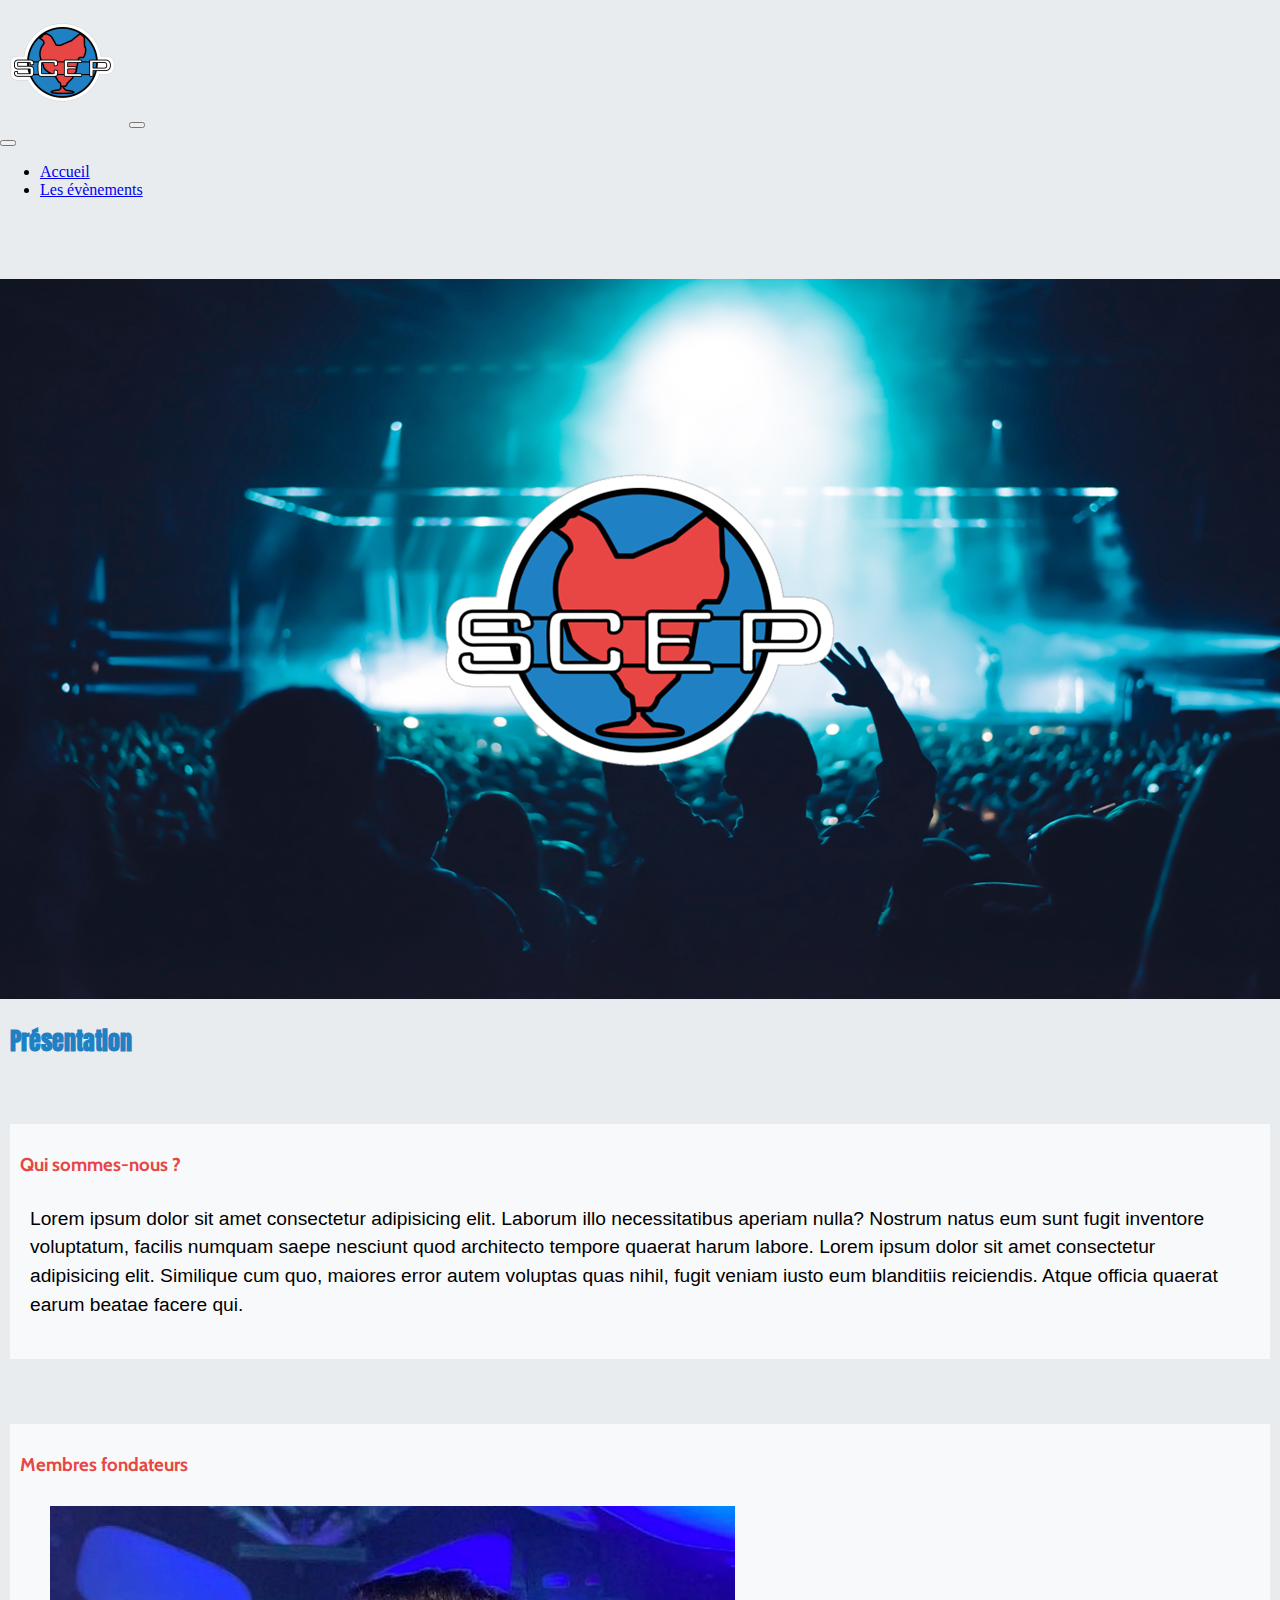
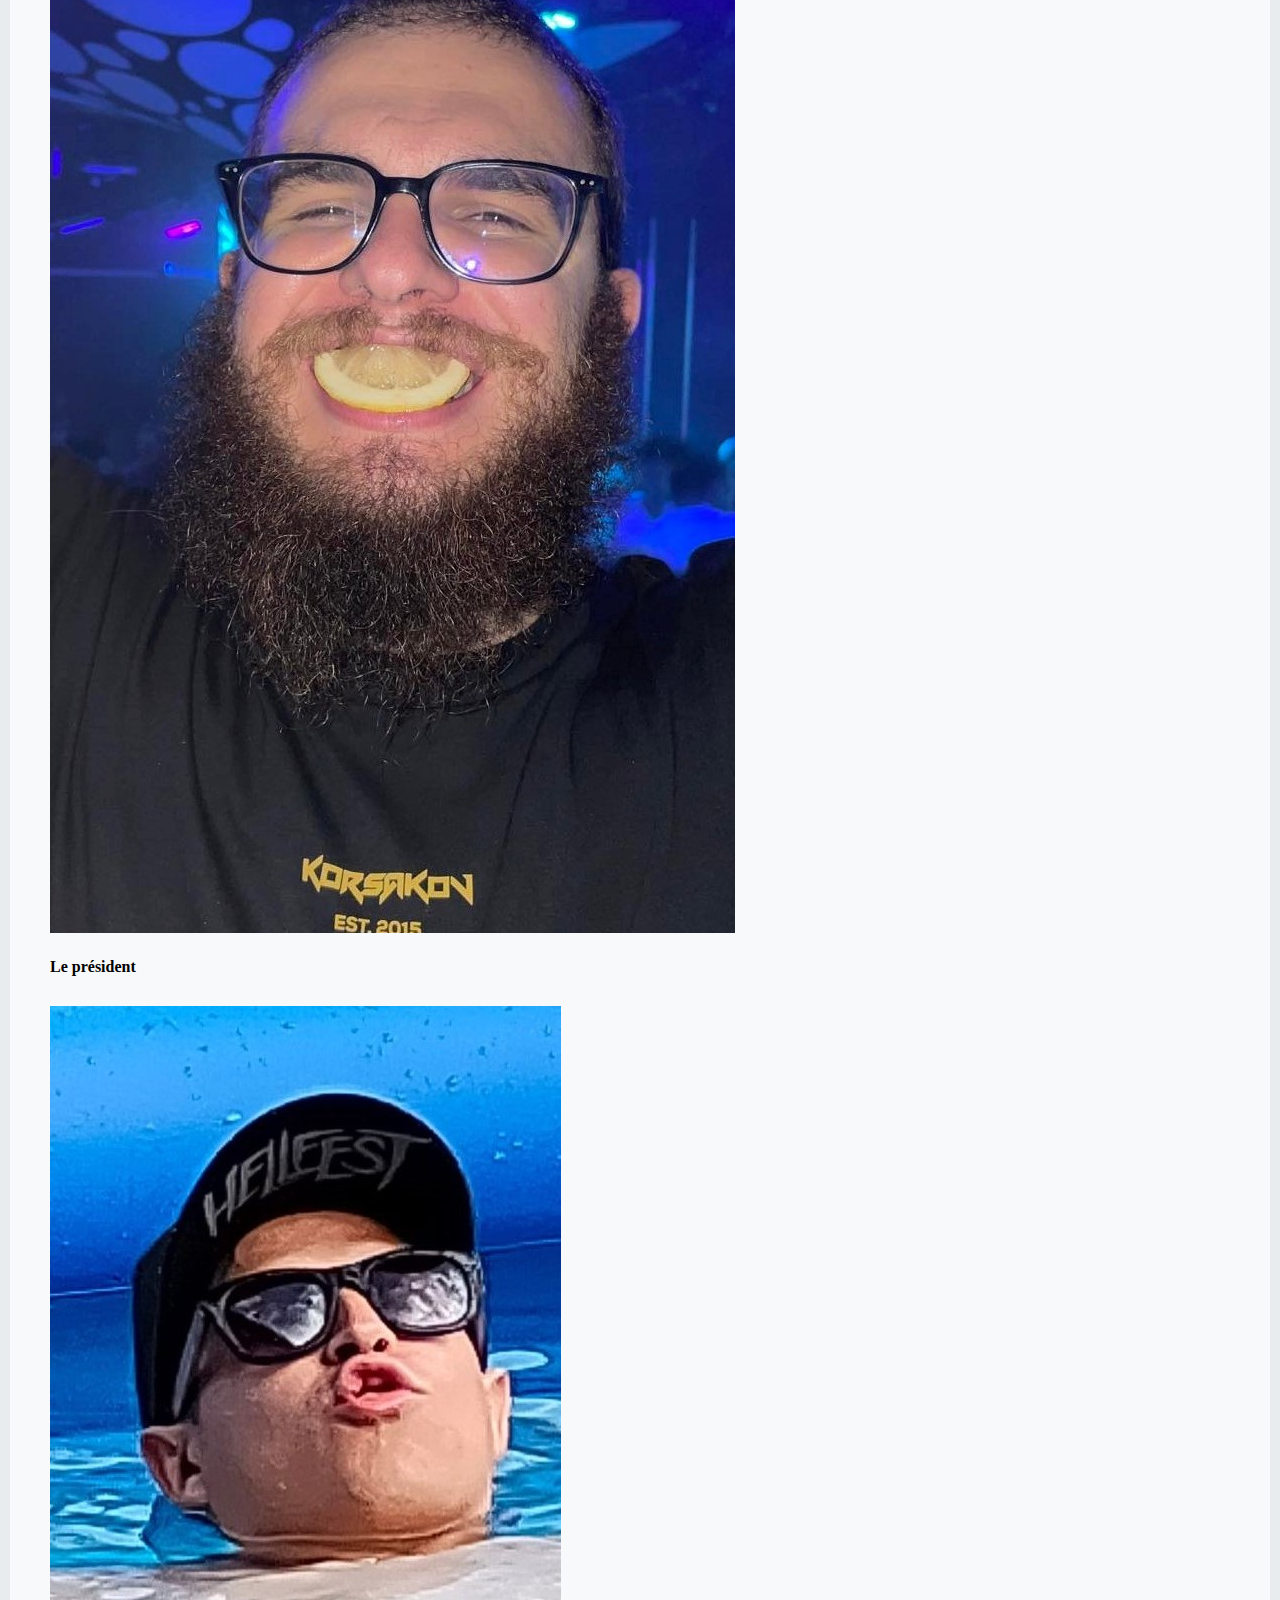
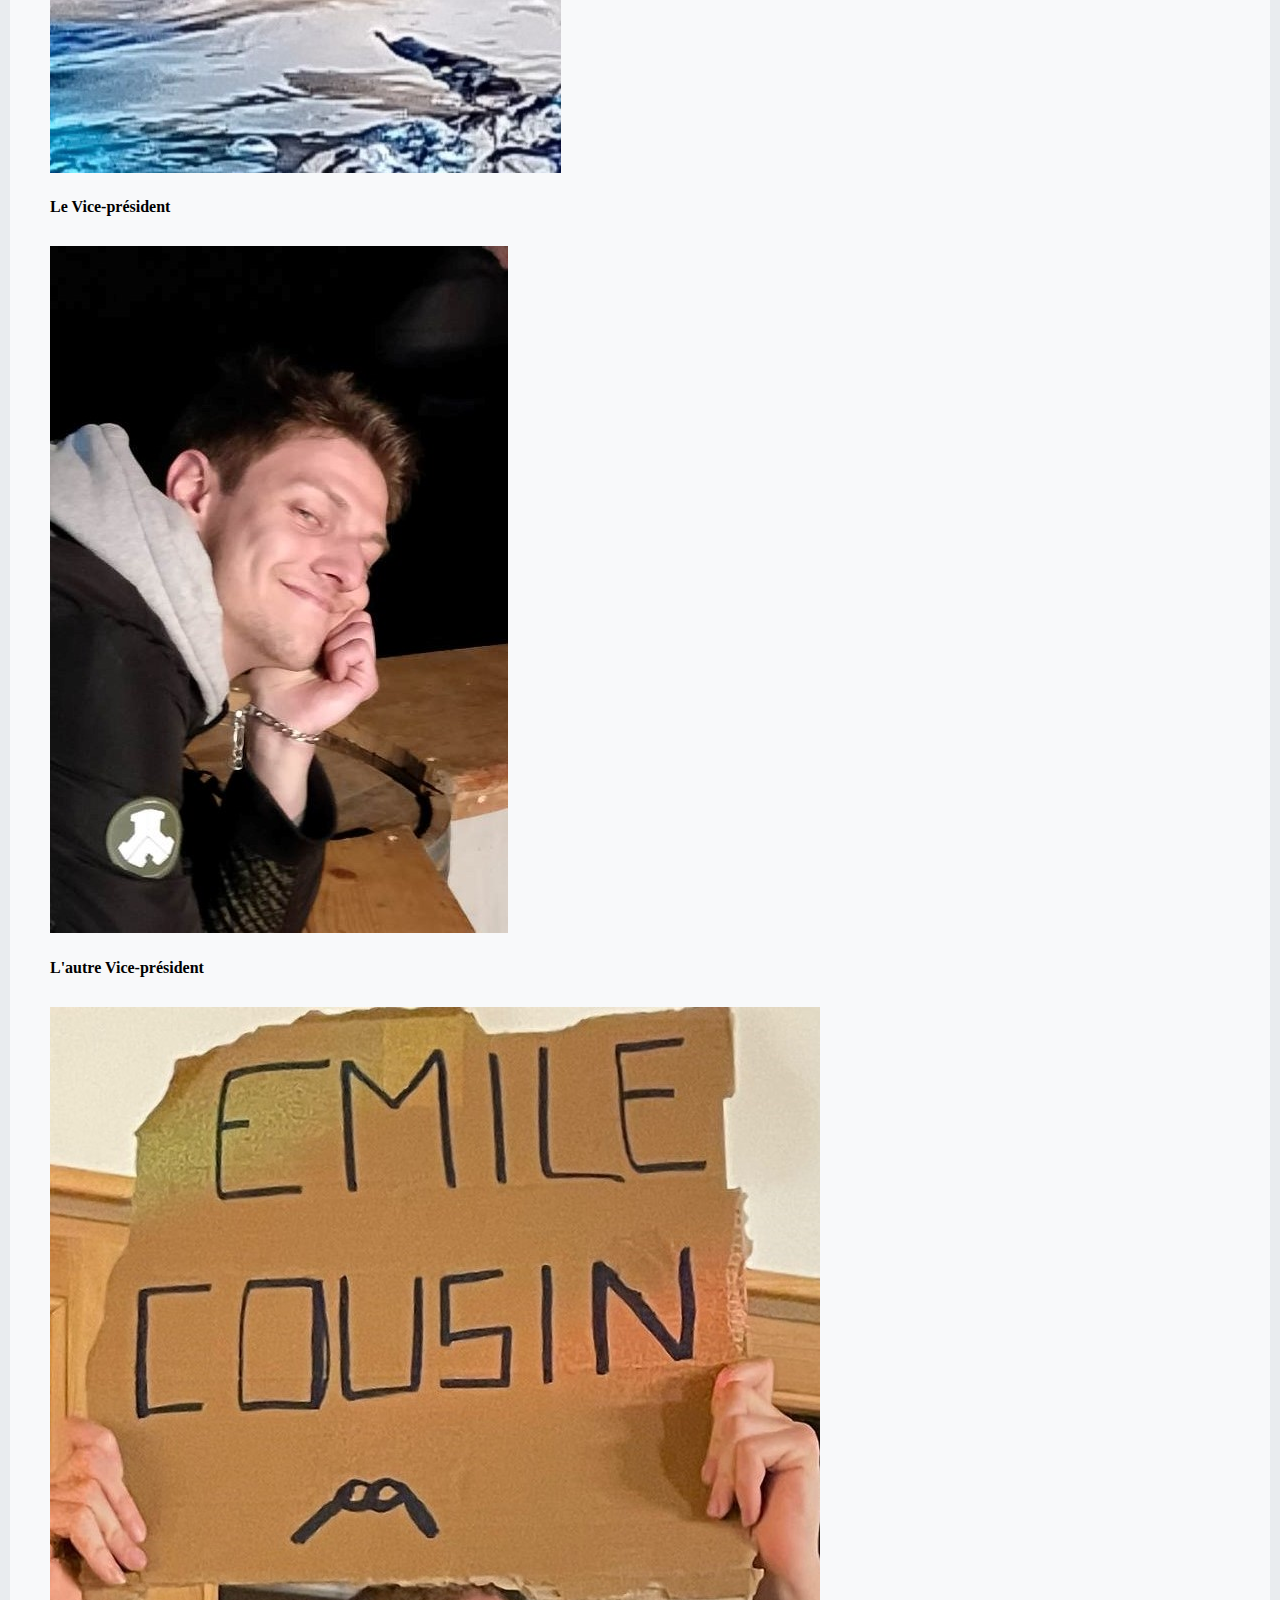
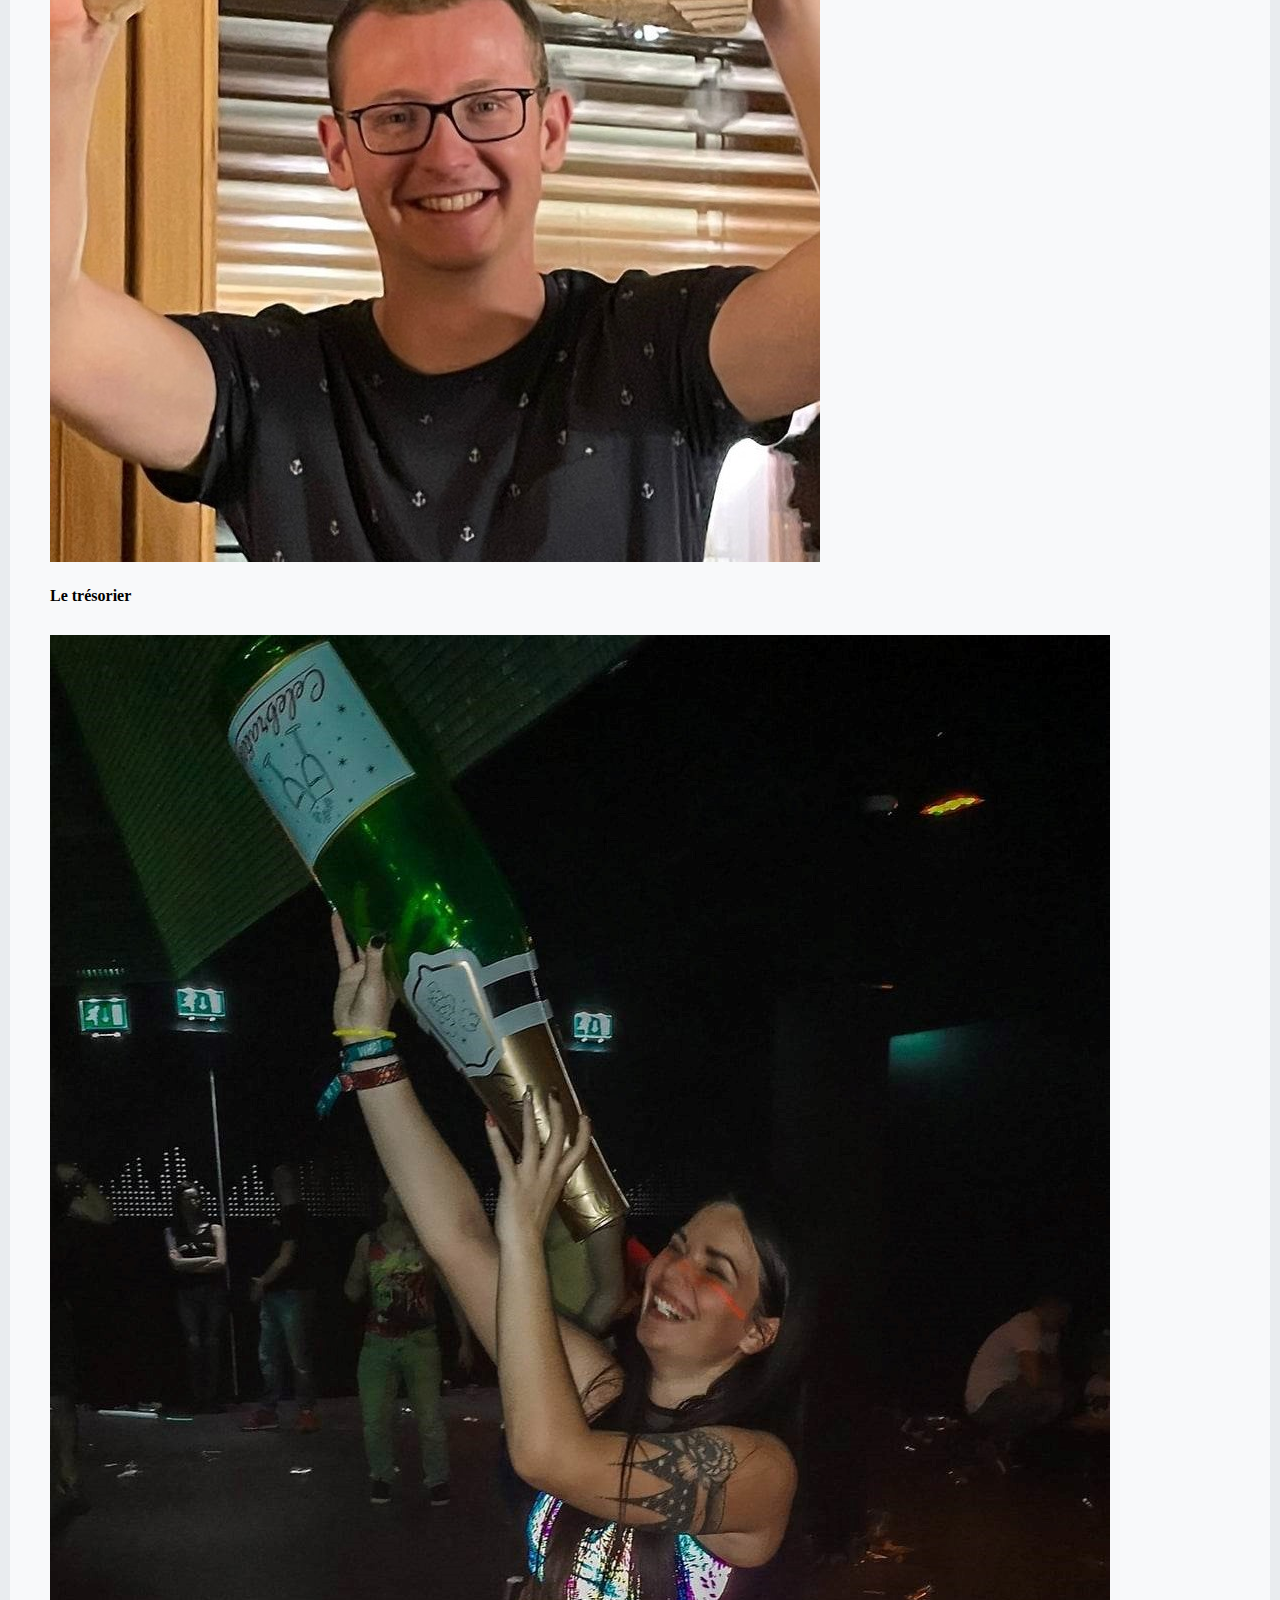
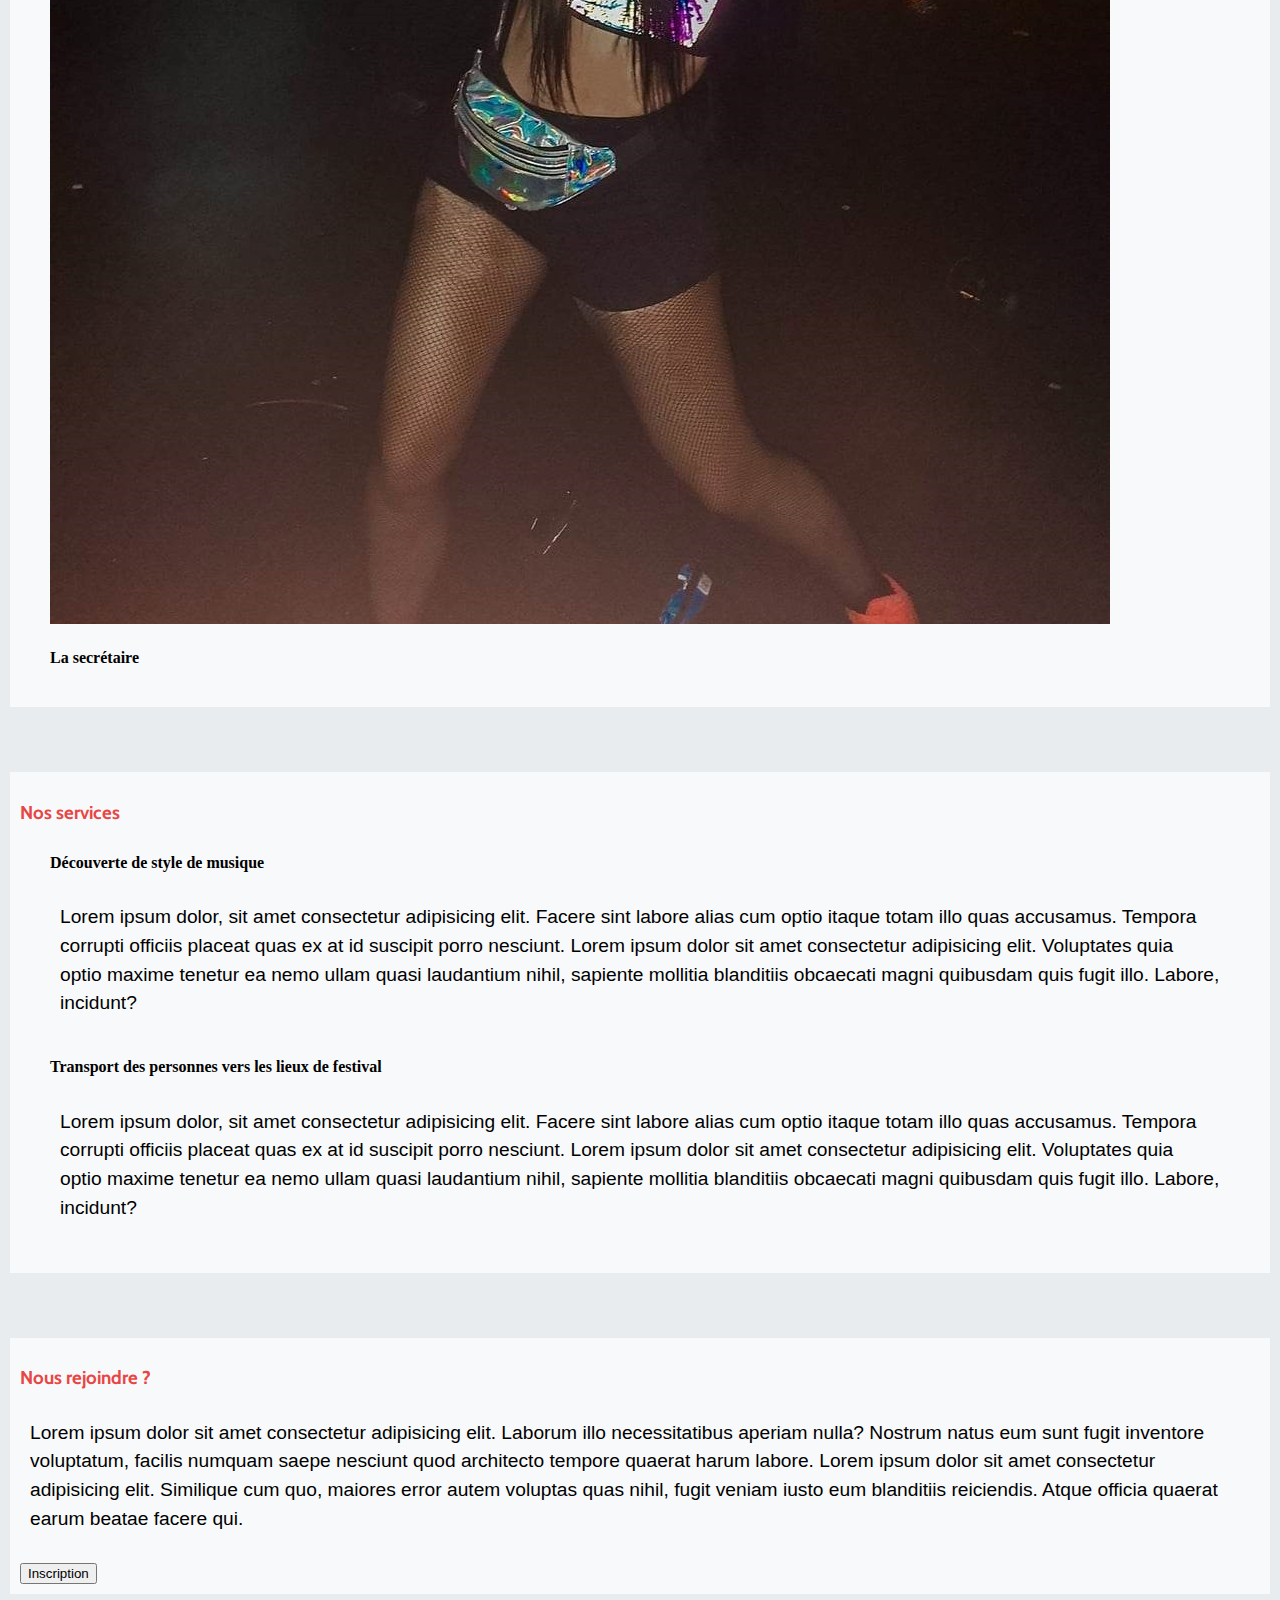
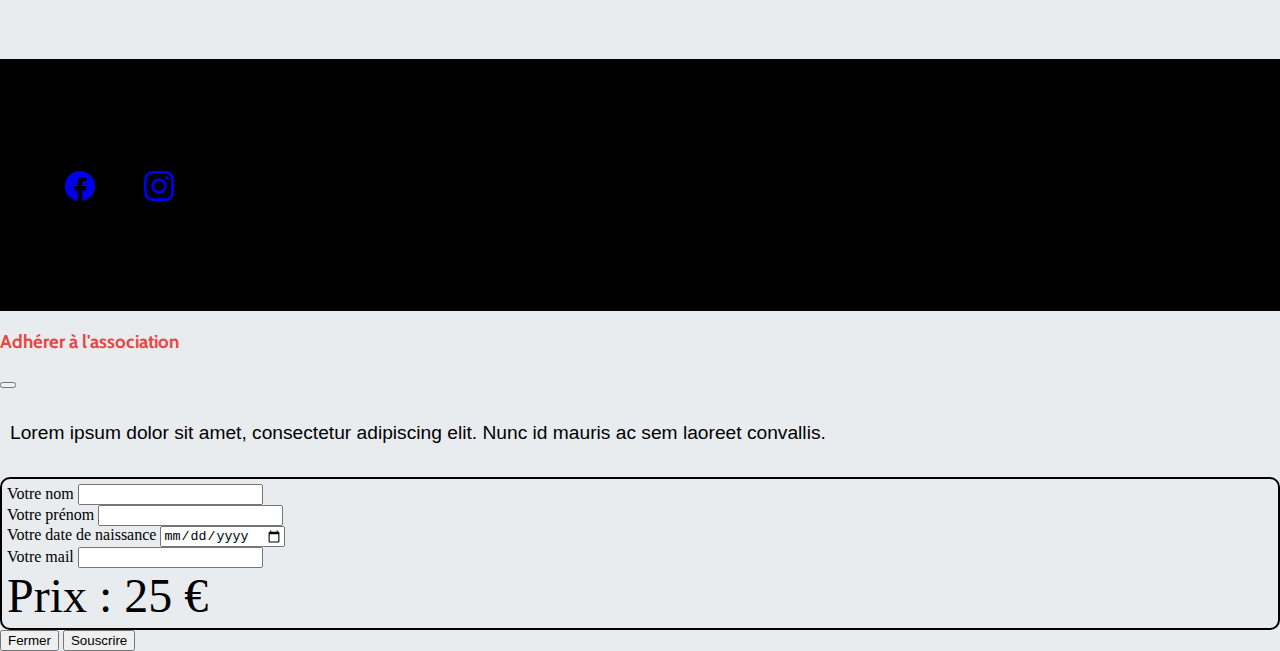
<file: index.html>
<!DOCTYPE html>
<html lang="fr">
    <head>
        <title>Association SCEP</title>
        <meta charset="UTF-8">
        <meta name="description" content="Bonjour et bienvenu sur le site officiel de la SCEP !">
        <link href="https://cdn.jsdelivr.net/npm/bootstrap@5.3.0-alpha1/dist/css/bootstrap.min.css" rel="stylesheet" integrity="sha384-GLhlTQ8iRABdZLl6O3oVMWSktQOp6b7In1Zl3/Jr59b6EGGoI1aFkw7cmDA6j6gD" crossorigin="anonymous">
        <link rel="stylesheet" href="style.css" type="text/css" />
    </head>
    <body>
        <header>
            <nav class="nav navbar navbar-dark bg-black navbar-expand-sm fixed-top">
                <a href="index.html" class="navbar-brand"><img src="img/logo.png" class="logo"></a>
                <button class="navbar-toggler" type="button" data-bs-toggle="offcanvas" data-bs-target="#offcanvasNavbar" aria-controls="offcanvasNavbar">
                    <span class="navbar-toggler-icon"></span>
                  </button>
                  <div class="offcanvas offcanvas-end bg-dark" tabindex="-1" id="offcanvasNavbar" aria-labelledby="offcanvasNavbarLabel">
                    <div class="offcanvas-header">
                      <button type="button" class="btn-close bg-white" data-bs-dismiss="offcanvas" aria-label="Close"></button>
                    </div>
                    <div class="offcanvas-body">
                      <ul class="navbar-nav">
                        <li class="nav-item">
                          <a class="nav-link active" aria-current="page" href="index.html">Accueil</a>
                        </li>
                        <li class="nav-item">
                          <a class="nav-link" href="events.html">Les évènements</a>
                        </li>
                      </ul>
                    </div>
                  </div>
            </nav>
            </header>
        <main>
            <div class="container-fluid welcome">
                <h1>SCEP</h1>
                <img src="img/background.png" alt="background" class="welcomeBackground">
            </div>
            <article class="container text-center">
                <h2>Présentation</h2>
                <section class="section shadow rounded p-3"> <!--First section-->
                        <h3>Qui sommes-nous ?</h3>
                        <p>
                            Lorem ipsum dolor sit amet consectetur adipisicing elit. Laborum illo necessitatibus aperiam nulla? Nostrum natus eum sunt fugit inventore voluptatum, facilis numquam saepe nesciunt quod architecto tempore quaerat harum labore.
                            Lorem ipsum dolor sit amet consectetur adipisicing elit. Similique cum quo, maiores error autem voluptas quas nihil, fugit veniam iusto eum blanditiis reiciendis. Atque officia quaerat earum beatae facere qui.
                        </p>
                </section>
                <section class="section shadow rounded p-3"> <!--Second section-->
                        <h3>Membres fondateurs</h3>
                        <div class="row justify-content-center">
                            <div class="card col-10 col-sm-3 p-1">
                                <img src="img/members/tom.jpg" class="card-img-top rounded-3" alt="Le président">
                                <div class="card-body">
                                  <h4 class="card-title">Le président</h4>
                                </div>
                            </div>
                            <div class="card col-10 col-sm-3 p-1">
                                <img src="img/members/flo.jpg" class="card-img-top rounded-3" alt="Le président">
                                <div class="card-body">
                                  <h4 class="card-title">Le Vice-président</h4>
                                </div>
                            </div>
                            <div class="card col-10 col-sm-3 p-1">
                                <img src="img/members/sanchez.jpg" class="card-img-top rounded-3" alt="Le président">
                                <div class="card-body">
                                  <h4 class="card-title">L'autre Vice-président</h4>
                                </div>
                            </div>
                            <div class="card col-10 col-sm-3 p-1">
                                <img src="img/members/chevreuil.jpg" class="card-img-top rounded-3" alt="Le président">
                                <div class="card-body">
                                  <h4 class="card-title">Le trésorier</h4>
                                </div>
                            </div>
                            <div class="card col-10 col-sm-3 p-1">
                                <img src="img/members/marion.jpg" class="card-img-top rounded-3" alt="Le président">
                                <div class="card-body">
                                  <h4 class="card-title">La secrétaire</h4>
                                </div>
                            </div>
                        </div>
                </section>
                <section class="section shadow rounded p-3"> <!--Third section-->
                        <h3>Nos services</h3>
                        <div class="row justify-content-center">
                            <div class="card col-11 col-sm-5">
                                <div class="card-body">
                                  <h4 class="card-title">Découverte de style de musique</h4>
                                  <p class="card-text">
                                    Lorem ipsum dolor, sit amet consectetur adipisicing elit. Facere sint labore alias cum optio itaque totam illo quas accusamus. Tempora corrupti officiis placeat quas ex at id suscipit porro nesciunt.
                                    Lorem ipsum dolor sit amet consectetur adipisicing elit. Voluptates quia optio maxime tenetur ea nemo ullam quasi laudantium nihil, sapiente mollitia blanditiis obcaecati magni quibusdam quis fugit illo. Labore, incidunt?
                                  </p>
                                </div>
                            </div>
                            <div class="card col-11 col-sm-5">
                                <div class="card-body">
                                  <h4 class="card-title">Transport des personnes vers les lieux de festival</h4>
                                  <p class="card-text">
                                    Lorem ipsum dolor, sit amet consectetur adipisicing elit. Facere sint labore alias cum optio itaque totam illo quas accusamus. Tempora corrupti officiis placeat quas ex at id suscipit porro nesciunt.
                                    Lorem ipsum dolor sit amet consectetur adipisicing elit. Voluptates quia optio maxime tenetur ea nemo ullam quasi laudantium nihil, sapiente mollitia blanditiis obcaecati magni quibusdam quis fugit illo. Labore, incidunt?
                                  </p>
                                </div>
                            </div>
                        </div>
                </section>
                <section class="section shadow rounded p-3"> <!--Fourth section-->
                    <h3>Nous rejoindre ?</h3>
                    <p>
                        Lorem ipsum dolor sit amet consectetur adipisicing elit. Laborum illo necessitatibus aperiam nulla? Nostrum natus eum sunt fugit inventore voluptatum, facilis numquam saepe nesciunt quod architecto tempore quaerat harum labore.
                        Lorem ipsum dolor sit amet consectetur adipisicing elit. Similique cum quo, maiores error autem voluptas quas nihil, fugit veniam iusto eum blanditiis reiciendis. Atque officia quaerat earum beatae facere qui.
                    </p>
                    <button type="button" class="btn btn-success" data-bs-toggle="modal" data-bs-target="#subscribe">Inscription</button>
                </section>
            </article>
        </main>
        <footer class="text-center">
            <span class="spanFooter text-light">Suivez-nous sur les réseaux</span>
            <div>
                <ul class="navFooter"> <!--Official networks do not exist yet-->
                    <li><a href="#"><svg xmlns="http://www.w3.org/2000/svg" width="30" height="30" fill="currentColor" class="svgFooter bi bi-facebook text-light" viewBox="0 0 16 16">
                        <path d="M16 8.049c0-4.446-3.582-8.05-8-8.05C3.58 0-.002 3.603-.002 8.05c0 4.017 2.926 7.347 6.75 7.951v-5.625h-2.03V8.05H6.75V6.275c0-2.017 1.195-3.131 3.022-3.131.876 0 1.791.157 1.791.157v1.98h-1.009c-.993 0-1.303.621-1.303 1.258v1.51h2.218l-.354 2.326H9.25V16c3.824-.604 6.75-3.934 6.75-7.951z"/>
                      </svg></a></li> 
                    <li><a href="#"><svg xmlns="http://www.w3.org/2000/svg" width="30" height="30" fill="currentColor" class="svgFooter bi bi-instagram text-light" viewBox="0 0 16 16">
                        <path d="M8 0C5.829 0 5.556.01 4.703.048 3.85.088 3.269.222 2.76.42a3.917 3.917 0 0 0-1.417.923A3.927 3.927 0 0 0 .42 2.76C.222 3.268.087 3.85.048 4.7.01 5.555 0 5.827 0 8.001c0 2.172.01 2.444.048 3.297.04.852.174 1.433.372 1.942.205.526.478.972.923 1.417.444.445.89.719 1.416.923.51.198 1.09.333 1.942.372C5.555 15.99 5.827 16 8 16s2.444-.01 3.298-.048c.851-.04 1.434-.174 1.943-.372a3.916 3.916 0 0 0 1.416-.923c.445-.445.718-.891.923-1.417.197-.509.332-1.09.372-1.942C15.99 10.445 16 10.173 16 8s-.01-2.445-.048-3.299c-.04-.851-.175-1.433-.372-1.941a3.926 3.926 0 0 0-.923-1.417A3.911 3.911 0 0 0 13.24.42c-.51-.198-1.092-.333-1.943-.372C10.443.01 10.172 0 7.998 0h.003zm-.717 1.442h.718c2.136 0 2.389.007 3.232.046.78.035 1.204.166 1.486.275.373.145.64.319.92.599.28.28.453.546.598.92.11.281.24.705.275 1.485.039.843.047 1.096.047 3.231s-.008 2.389-.047 3.232c-.035.78-.166 1.203-.275 1.485a2.47 2.47 0 0 1-.599.919c-.28.28-.546.453-.92.598-.28.11-.704.24-1.485.276-.843.038-1.096.047-3.232.047s-2.39-.009-3.233-.047c-.78-.036-1.203-.166-1.485-.276a2.478 2.478 0 0 1-.92-.598 2.48 2.48 0 0 1-.6-.92c-.109-.281-.24-.705-.275-1.485-.038-.843-.046-1.096-.046-3.233 0-2.136.008-2.388.046-3.231.036-.78.166-1.204.276-1.486.145-.373.319-.64.599-.92.28-.28.546-.453.92-.598.282-.11.705-.24 1.485-.276.738-.034 1.024-.044 2.515-.045v.002zm4.988 1.328a.96.96 0 1 0 0 1.92.96.96 0 0 0 0-1.92zm-4.27 1.122a4.109 4.109 0 1 0 0 8.217 4.109 4.109 0 0 0 0-8.217zm0 1.441a2.667 2.667 0 1 1 0 5.334 2.667 2.667 0 0 1 0-5.334z"/>
                      </svg></a></li>
                </ul>    
            </div>
        </footer>
        <div class="modal fade" id="subscribe" tabindex="-1" role="dialog" aria-labelledby="subscribeTitle" aria-hidden="true"> <!--registration form-->
            <div class="modal-dialog modal-dialog-centered" role="document">
                <div class="modal-content">
                    <div class="modal-header">
                        <h3 class="modal-title" id="subscribeTitle">Adhérer à l'association</h5>
                        <button type="button" class="btn-close" data-bs-dismiss="modal" aria-label="Close"></button>
                    </div>
                    <div class="modal-body">
                        <p>
                            Lorem ipsum dolor sit amet, consectetur adipiscing elit. Nunc id mauris ac sem laoreet convallis.
                        </p>
                        <form method="post" action="script.php"> <!--Le script n'existe pas-->                          
                            <div class="mb-3">
                                <label for="namePerson" class="form-label">Votre nom</label>
                                <input type="texte" class="form-control" id="namePerson" name="name">
                            </div>
                            <div class="mb-3">
                                <label for="firstNamePerson" class="form-label">Votre prénom</label>
                                <input type="texte" class="form-control" id="firstNamePerson" name="firstname">
                            </div>
                            <div class="mb-3">
                                <label for="birthdayPerson" class="form-label">Votre date de naissance</label>
                                <input type="date" class="form-control" id="birthdayPerson" name="birthday">
                            </div>
                            <div class="mb-3">
                                <label for="emailPerson" class="form-label">Votre mail</label>
                                <input type="email" class="form-control" id="emailPerson">
                            </div>
                            <span class="spanPrice">Prix : 25 €</span>
                     </form>
                    </div>
                    <div class="modal-footer justify-content-between">
                        <button type="button" class="btn btn-danger" data-bs-dismiss="modal">Fermer</button>
                        <button type="button" class="btn btn-success">Souscrire</button>
                    </div>
                </div>
            </div>
        </div>
        <script src="https://cdn.jsdelivr.net/npm/bootstrap@5.3.0-alpha1/dist/js/bootstrap.bundle.min.js" integrity="sha384-w76AqPfDkMBDXo30jS1Sgez6pr3x5MlQ1ZAGC+nuZB+EYdgRZgiwxhTBTkF7CXvN" crossorigin="anonymous"></script>
    </body>
</html>
</file>
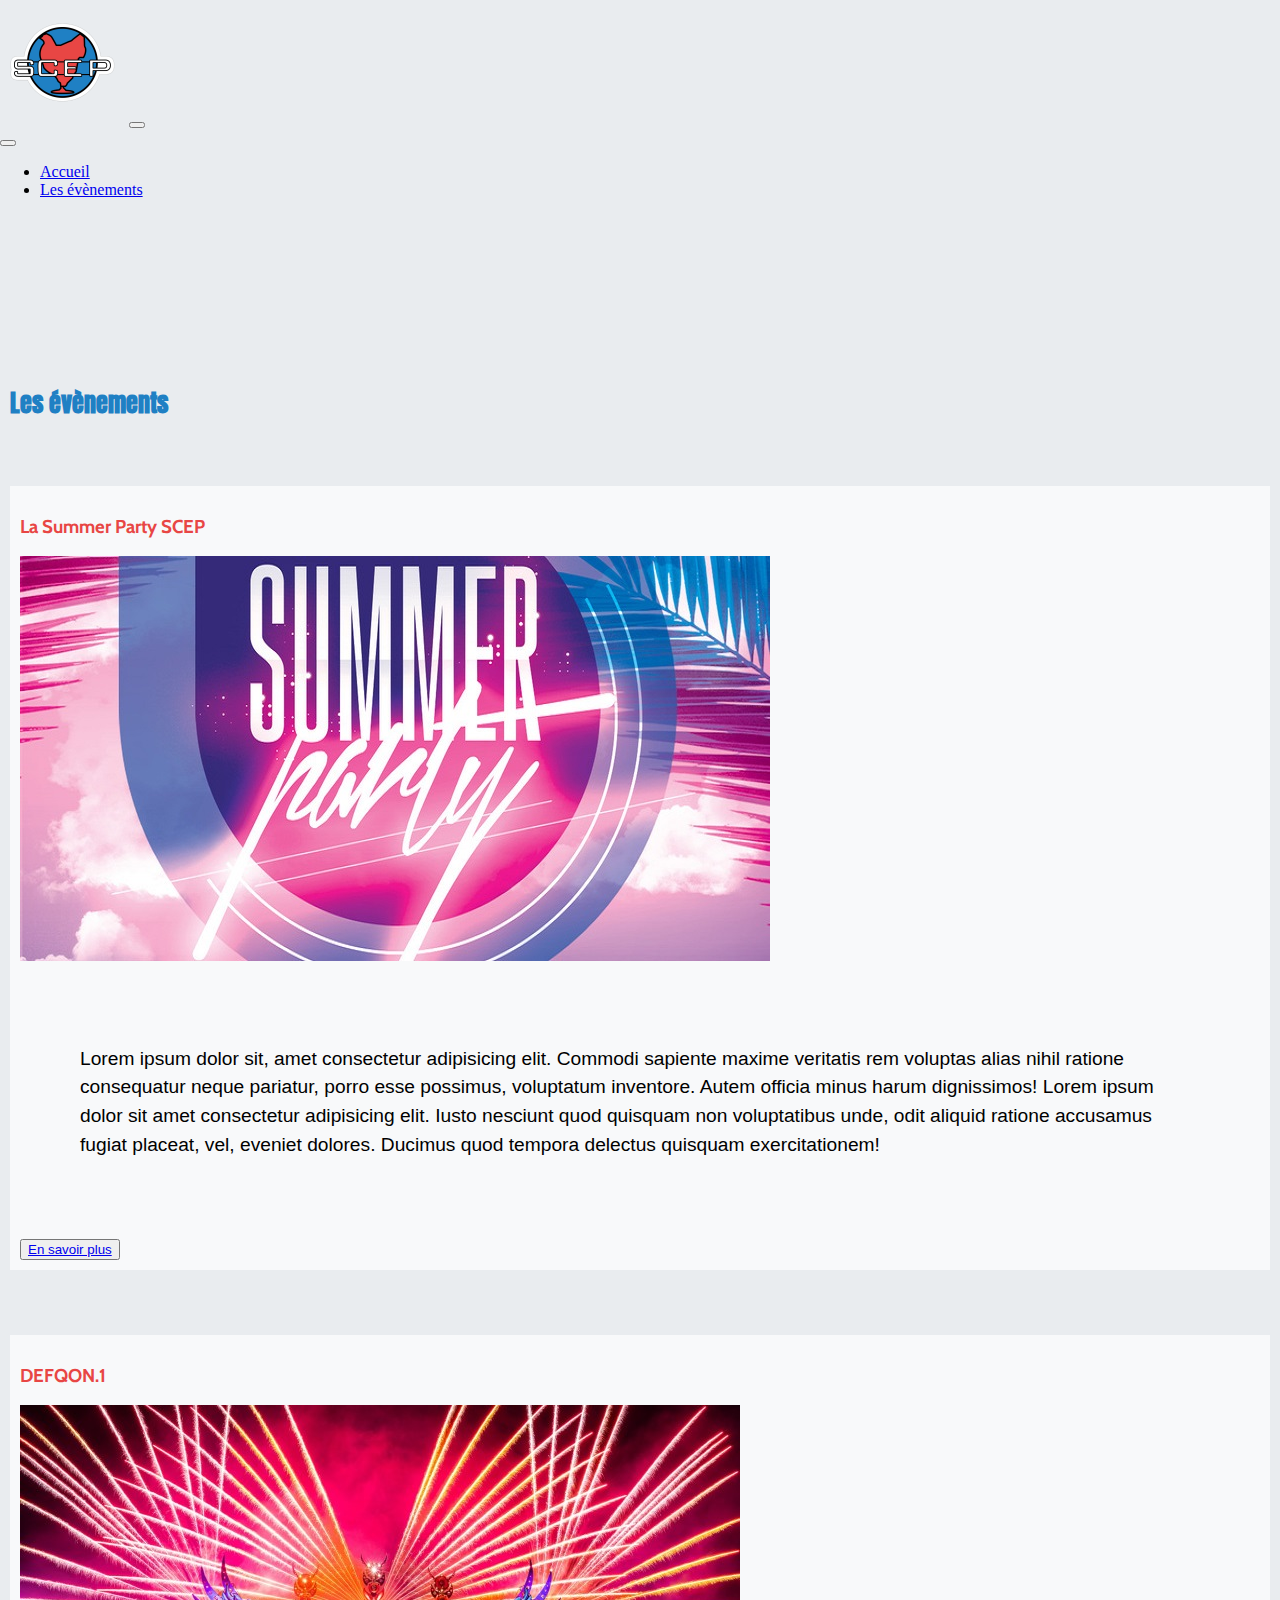
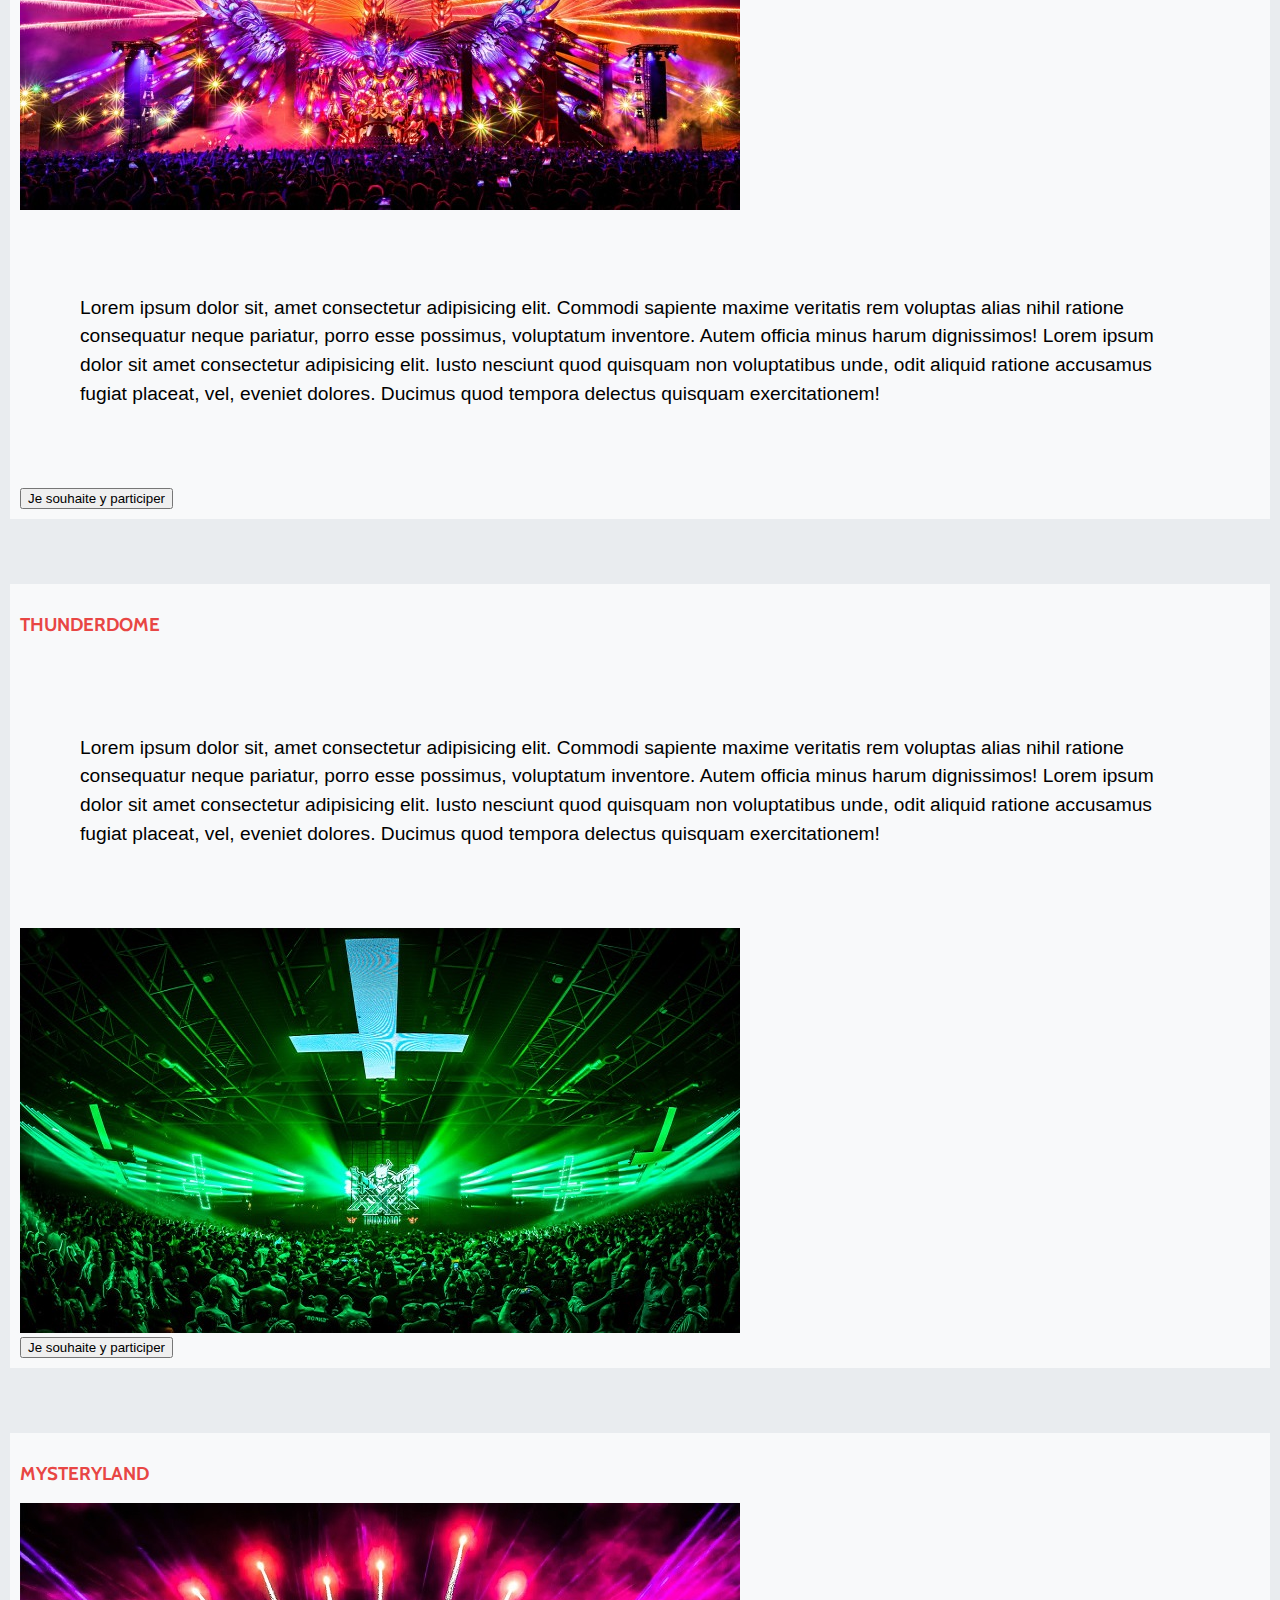
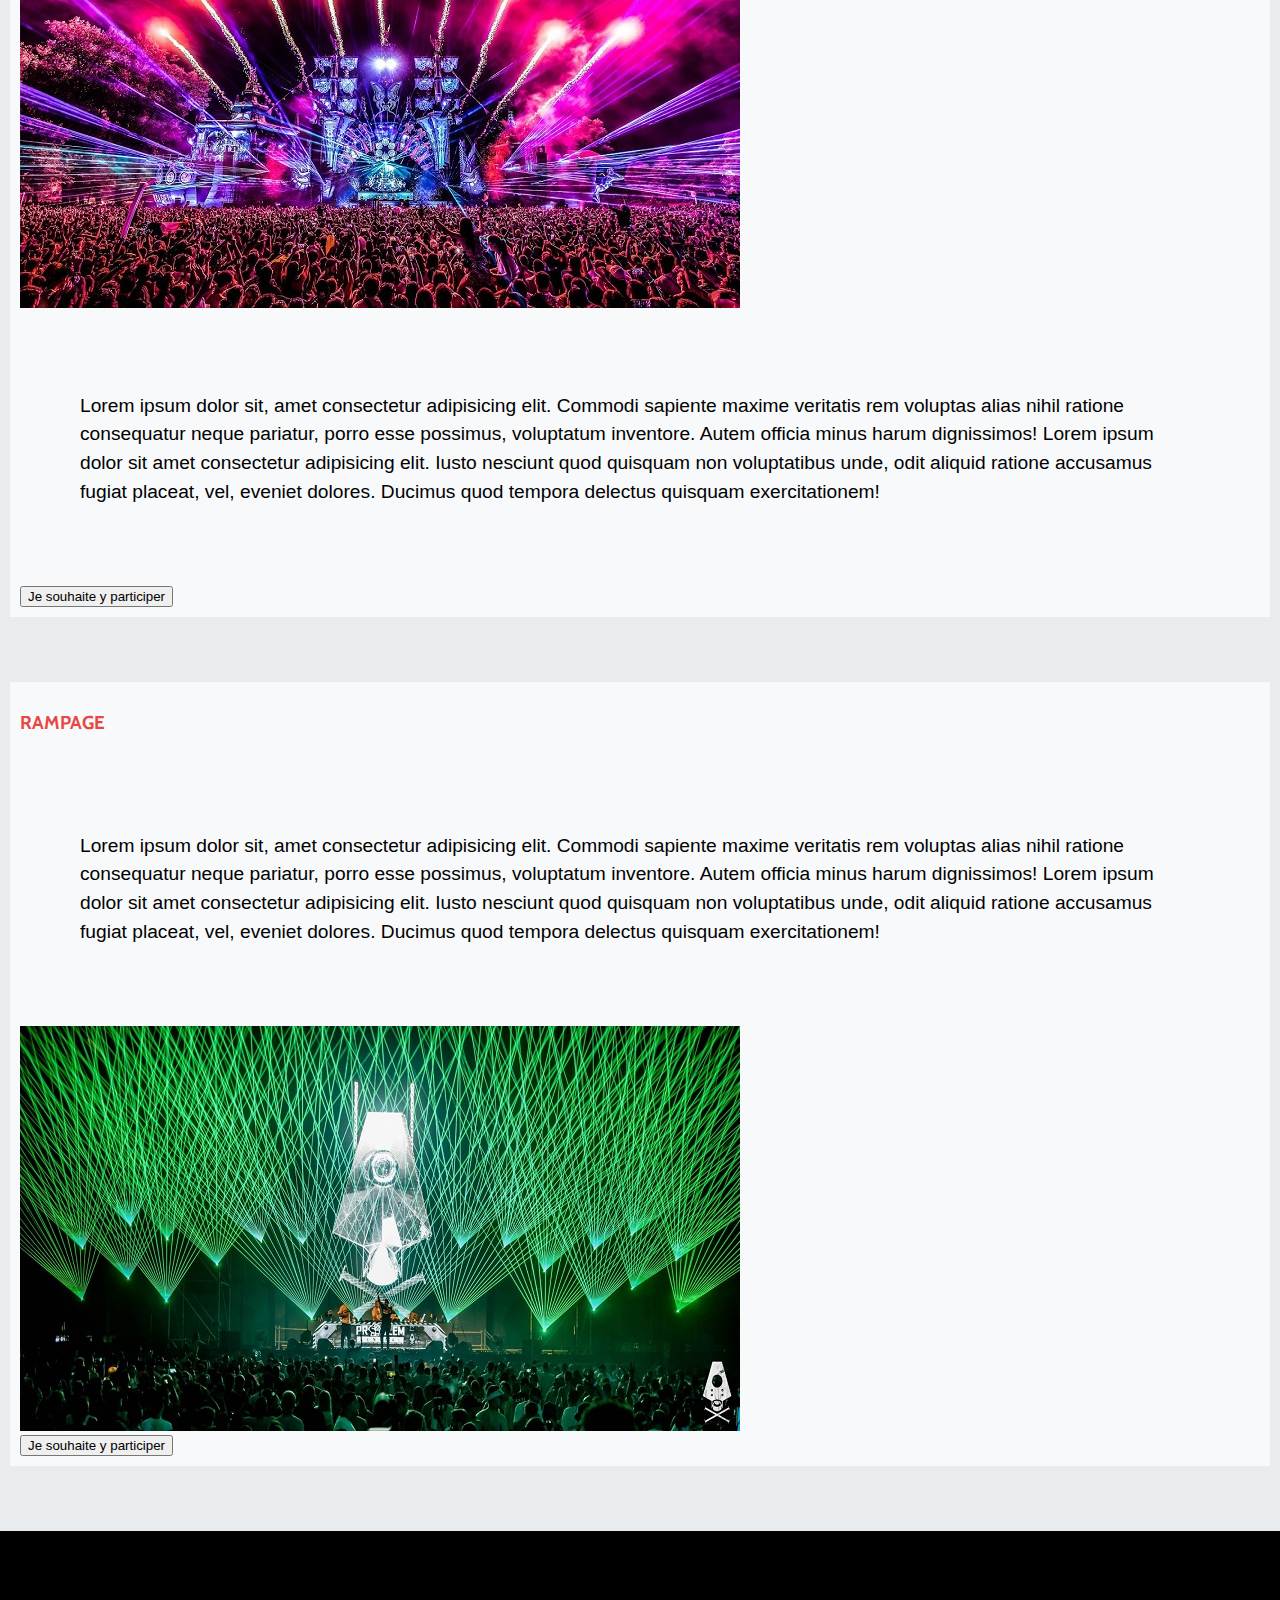
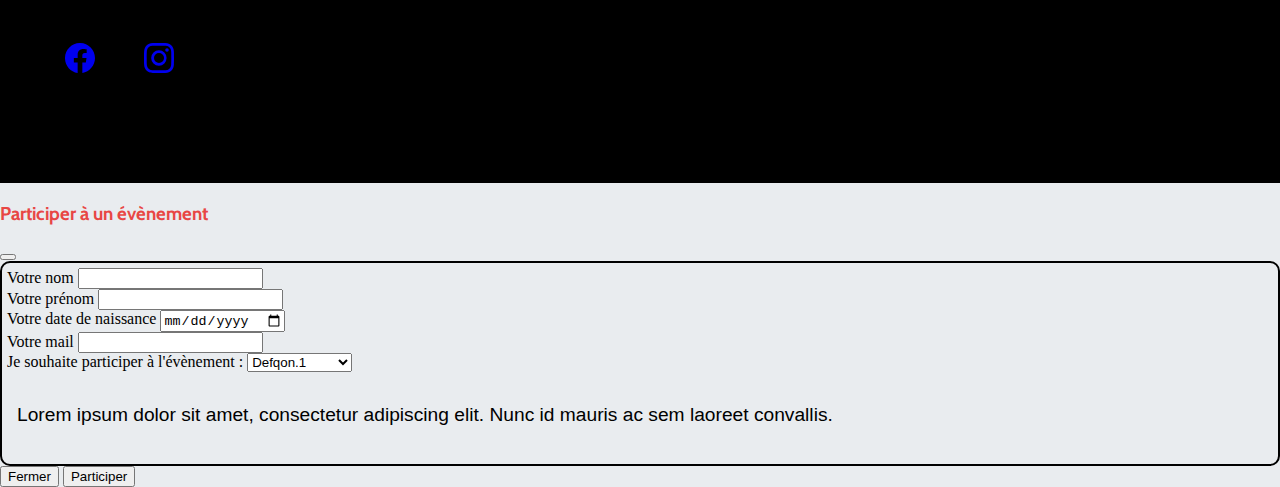
<file: events.html>
<!DOCTYPE html>
<html lang="fr">
    <head>
        <title>Association SCEP</title>
        <meta charset="UTF-8">
        <link href="https://cdn.jsdelivr.net/npm/bootstrap@5.3.0-alpha1/dist/css/bootstrap.min.css" rel="stylesheet" integrity="sha384-GLhlTQ8iRABdZLl6O3oVMWSktQOp6b7In1Zl3/Jr59b6EGGoI1aFkw7cmDA6j6gD" crossorigin="anonymous">
        <link rel="stylesheet" href="style.css" type="text/css" />
    </head>
    <body>
        <header>
            <nav class="nav navbar navbar-dark bg-black navbar-expand-sm fixed-top">
                <a href="index.html" class="navbar-brand"><img src="img/logo.png" class="logo"></a>
                <button class="navbar-toggler" type="button" data-bs-toggle="offcanvas" data-bs-target="#offcanvasNavbar" aria-controls="offcanvasNavbar">
                    <span class="navbar-toggler-icon"></span>
                  </button>
                  <div class="offcanvas offcanvas-end bg-dark" tabindex="-1" id="offcanvasNavbar" aria-labelledby="offcanvasNavbarLabel">
                    <div class="offcanvas-header">
                      <button type="button" class="btn-close bg-white" data-bs-dismiss="offcanvas" aria-label="Close"></button>
                    </div>
                    <div class="offcanvas-body">
                      <ul class="navbar-nav">
                        <li class="nav-item">
                          <a class="nav-link active" aria-current="page" href="index.html">Accueil</a>
                        </li>
                        <li class="nav-item">
                          <a class="nav-link" href="events.html">Les évènements</a>
                        </li>
                      </ul>
                    </div>
                  </div>
            </nav>
        </header>
        <main>
            <div class="container-fluid divHidden"> <!-- Empty div to prevent the navbar from hiding the beginning of the article -->
            </div>
            <article class="container text-center">
                <h2>Les évènements</h2>
                <section class="section shadow rounded p-3">
                    <h3>La Summer Party SCEP</h3>
                    <div class="row">
                        <div class="col-12 col-sm-6">
                            <img src="img/festivals/summerparty.jpg" alt="Summer Party" class="img-fluid">
                        </div>
                        <div class="presentationEvent col-12 col-sm-6">
                            <p>
                                Lorem ipsum dolor sit, amet consectetur adipisicing elit. Commodi sapiente maxime veritatis rem voluptas alias nihil ratione consequatur neque pariatur, porro esse possimus, voluptatum inventore. Autem officia minus harum dignissimos!
                                Lorem ipsum dolor sit amet consectetur adipisicing elit. Iusto nesciunt quod quisquam non voluptatibus unde, odit aliquid ratione accusamus fugiat placeat, vel, eveniet dolores. Ducimus quod tempora delectus quisquam exercitationem!
                            </p>
                        </div>
                    </div>
                    <button type="button" class="btn btn-danger m-2"><a href="summerparty.html" class="nav-link">En savoir plus</a></button>
                </section>
                <section class="section shadow rounded p-3">
                    <h3>DEFQON.1</h3>
                    <div class="row">
                        <div class="col-12 col-sm-6">
                            <img src="img/festivals/defqon1.jpg" alt="Defqon1" class="img-fluid">
                        </div>
                        <div class="presentationEvent col-12 col-sm-6">
                            <p>
                                Lorem ipsum dolor sit, amet consectetur adipisicing elit. Commodi sapiente maxime veritatis rem voluptas alias nihil ratione consequatur neque pariatur, porro esse possimus, voluptatum inventore. Autem officia minus harum dignissimos!
                                Lorem ipsum dolor sit amet consectetur adipisicing elit. Iusto nesciunt quod quisquam non voluptatibus unde, odit aliquid ratione accusamus fugiat placeat, vel, eveniet dolores. Ducimus quod tempora delectus quisquam exercitationem!
                            </p>
                        </div>
                    </div>
                    <button type="button" class="btn btn-success m-2" data-bs-toggle="modal" data-bs-target="#participation">Je souhaite y participer</button>
                </section>
                <section class="section shadow rounded p-3">
                    <h3>THUNDERDOME</h3>
                    <div class="row">
                        <div class="presentationEvent col-12 col-sm-6">
                            <p>
                                Lorem ipsum dolor sit, amet consectetur adipisicing elit. Commodi sapiente maxime veritatis rem voluptas alias nihil ratione consequatur neque pariatur, porro esse possimus, voluptatum inventore. Autem officia minus harum dignissimos!
                                Lorem ipsum dolor sit amet consectetur adipisicing elit. Iusto nesciunt quod quisquam non voluptatibus unde, odit aliquid ratione accusamus fugiat placeat, vel, eveniet dolores. Ducimus quod tempora delectus quisquam exercitationem!
                            </p>
                        </div>
                        <div class="col-12 col-sm-6">
                            <img src="img/festivals/thunderdome.jpg" alt="Thunderdome" class="img-fluid">
                        </div>
                    </div>
                    <button type="button" class="btn btn-success m-2" data-bs-toggle="modal" data-bs-target="#participation">Je souhaite y participer</button>
                </section>
                <section class="section shadow rounded p-3">
                    <h3>MYSTERYLAND</h3>
                    <div class="row">
                        <div class="col-12 col-sm-6">
                            <img src="img/festivals/mysteryland.jpg" alt="Mysteryland" class="img-fluid">
                        </div>
                        <div class="presentationEvent col-12 col-sm-6">
                            <p>
                                Lorem ipsum dolor sit, amet consectetur adipisicing elit. Commodi sapiente maxime veritatis rem voluptas alias nihil ratione consequatur neque pariatur, porro esse possimus, voluptatum inventore. Autem officia minus harum dignissimos!
                                Lorem ipsum dolor sit amet consectetur adipisicing elit. Iusto nesciunt quod quisquam non voluptatibus unde, odit aliquid ratione accusamus fugiat placeat, vel, eveniet dolores. Ducimus quod tempora delectus quisquam exercitationem!
                            </p>
                        </div>
                    </div>
                    <button type="button" class="btn btn-success m-2" data-bs-toggle="modal" data-bs-target="#participation">Je souhaite y participer</button>
                </section>
                <section class="section shadow rounded p-3">
                    <h3>RAMPAGE</h3>
                    <div class="row">
                        <div class="presentationEvent col-12 col-sm-6">
                            <p>
                                Lorem ipsum dolor sit, amet consectetur adipisicing elit. Commodi sapiente maxime veritatis rem voluptas alias nihil ratione consequatur neque pariatur, porro esse possimus, voluptatum inventore. Autem officia minus harum dignissimos!
                                Lorem ipsum dolor sit amet consectetur adipisicing elit. Iusto nesciunt quod quisquam non voluptatibus unde, odit aliquid ratione accusamus fugiat placeat, vel, eveniet dolores. Ducimus quod tempora delectus quisquam exercitationem!
                            </p>
                        </div>
                        <div class="col-12 col-sm-6">
                            <img src="img/festivals/rampage.jpg" alt="Rampage" class="img-fluid">
                        </div>
                    </div>
                    <button type="button" class="btn btn-success m-2" data-bs-toggle="modal" data-bs-target="#participation">Je souhaite y participer</button>
                </section>
            </article>
        </main>
        <footer class="text-center">
            <span class="spanFooter text-light">Suivez-nous sur les réseaux</span>
            <div>
                <ul class="navFooter"> <!--Official networks do not exist yet-->
                    <li><a href="#"><svg xmlns="http://www.w3.org/2000/svg" width="30" height="30" fill="currentColor" class="svgFooter bi bi-facebook text-light" viewBox="0 0 16 16">
                        <path d="M16 8.049c0-4.446-3.582-8.05-8-8.05C3.58 0-.002 3.603-.002 8.05c0 4.017 2.926 7.347 6.75 7.951v-5.625h-2.03V8.05H6.75V6.275c0-2.017 1.195-3.131 3.022-3.131.876 0 1.791.157 1.791.157v1.98h-1.009c-.993 0-1.303.621-1.303 1.258v1.51h2.218l-.354 2.326H9.25V16c3.824-.604 6.75-3.934 6.75-7.951z"/>
                      </svg></a></li> 
                    <li><a href="#"><svg xmlns="http://www.w3.org/2000/svg" width="30" height="30" fill="currentColor" class="svgFooter bi bi-instagram text-light" viewBox="0 0 16 16">
                        <path d="M8 0C5.829 0 5.556.01 4.703.048 3.85.088 3.269.222 2.76.42a3.917 3.917 0 0 0-1.417.923A3.927 3.927 0 0 0 .42 2.76C.222 3.268.087 3.85.048 4.7.01 5.555 0 5.827 0 8.001c0 2.172.01 2.444.048 3.297.04.852.174 1.433.372 1.942.205.526.478.972.923 1.417.444.445.89.719 1.416.923.51.198 1.09.333 1.942.372C5.555 15.99 5.827 16 8 16s2.444-.01 3.298-.048c.851-.04 1.434-.174 1.943-.372a3.916 3.916 0 0 0 1.416-.923c.445-.445.718-.891.923-1.417.197-.509.332-1.09.372-1.942C15.99 10.445 16 10.173 16 8s-.01-2.445-.048-3.299c-.04-.851-.175-1.433-.372-1.941a3.926 3.926 0 0 0-.923-1.417A3.911 3.911 0 0 0 13.24.42c-.51-.198-1.092-.333-1.943-.372C10.443.01 10.172 0 7.998 0h.003zm-.717 1.442h.718c2.136 0 2.389.007 3.232.046.78.035 1.204.166 1.486.275.373.145.64.319.92.599.28.28.453.546.598.92.11.281.24.705.275 1.485.039.843.047 1.096.047 3.231s-.008 2.389-.047 3.232c-.035.78-.166 1.203-.275 1.485a2.47 2.47 0 0 1-.599.919c-.28.28-.546.453-.92.598-.28.11-.704.24-1.485.276-.843.038-1.096.047-3.232.047s-2.39-.009-3.233-.047c-.78-.036-1.203-.166-1.485-.276a2.478 2.478 0 0 1-.92-.598 2.48 2.48 0 0 1-.6-.92c-.109-.281-.24-.705-.275-1.485-.038-.843-.046-1.096-.046-3.233 0-2.136.008-2.388.046-3.231.036-.78.166-1.204.276-1.486.145-.373.319-.64.599-.92.28-.28.546-.453.92-.598.282-.11.705-.24 1.485-.276.738-.034 1.024-.044 2.515-.045v.002zm4.988 1.328a.96.96 0 1 0 0 1.92.96.96 0 0 0 0-1.92zm-4.27 1.122a4.109 4.109 0 1 0 0 8.217 4.109 4.109 0 0 0 0-8.217zm0 1.441a2.667 2.667 0 1 1 0 5.334 2.667 2.667 0 0 1 0-5.334z"/>
                      </svg></a></li>
                </ul>    
            </div>
        </footer>
        <div class="modal fade" id="participation" tabindex="-1" role="dialog" aria-labelledby="participationTitle" aria-hidden="true"> <!--registration form-->
            <div class="modal-dialog modal-dialog-centered" role="document">
                <div class="modal-content">
                    <div class="modal-header">
                        <h3 class="modal-title" id="participationTitle">Participer à un évènement</h5>
                        <button type="button" class="btn-close" data-bs-dismiss="modal" aria-label="Close"></button>
                    </div>
                    <div class="modal-body">
                        <form method="post" action="script.php"> <!--The script does not exist yet-->                          
                            <div class="mb-3">
                                <label for="namePerson" class="form-label">Votre nom</label>
                                <input type="texte" class="form-control" id="namePerson" name="name">
                            </div>
                            <div class="mb-3">
                                <label for="firstNamePerson" class="form-label">Votre prénom</label>
                                <input type="texte" class="form-control" id="firstNamePerson" name="firstname">
                            </div>
                            <div class="mb-3">
                                <label for="birthdayPerson" class="form-label">Votre date de naissance</label>
                                <input type="date" class="form-control" id="birthdayPerson" name="birthday">
                            </div>
                            <div class="mb-3">
                                <label for="emailPerson" class="form-label">Votre mail</label>
                                <input type="email" class="form-control" id="emailPerson">
                            </div>
                            <div class="mb-3">
                                <label for="choiceEvent" class="form-label">Je souhaite participer à l'évènement :</label>
                                <select class="form-select" aria-label="Select" id="choiceEvent">
                                    <option selected>Defqon.1</option>
                                    <option value="1">Thunderdome</option>
                                    <option value="2">Mysteryland</option>
                                    <option value="3">Rampage</option>
                                </select>
                            </div>
                            <p>
                                Lorem ipsum dolor sit amet, consectetur adipiscing elit. Nunc id mauris ac sem laoreet convallis.
                            </p>
                     </form>
                    </div>
                    <div class="modal-footer justify-content-between">
                        <button type="button" class="btn btn-danger" data-bs-dismiss="modal">Fermer</button>
                        <button type="button" class="btn btn-success">Participer</button>
                    </div>
                </div>
            </div>
        </div>
        <script src="https://cdn.jsdelivr.net/npm/bootstrap@5.3.0-alpha1/dist/js/bootstrap.bundle.min.js" integrity="sha384-w76AqPfDkMBDXo30jS1Sgez6pr3x5MlQ1ZAGC+nuZB+EYdgRZgiwxhTBTkF7CXvN" crossorigin="anonymous"></script>
    </body>
</html>
</file>
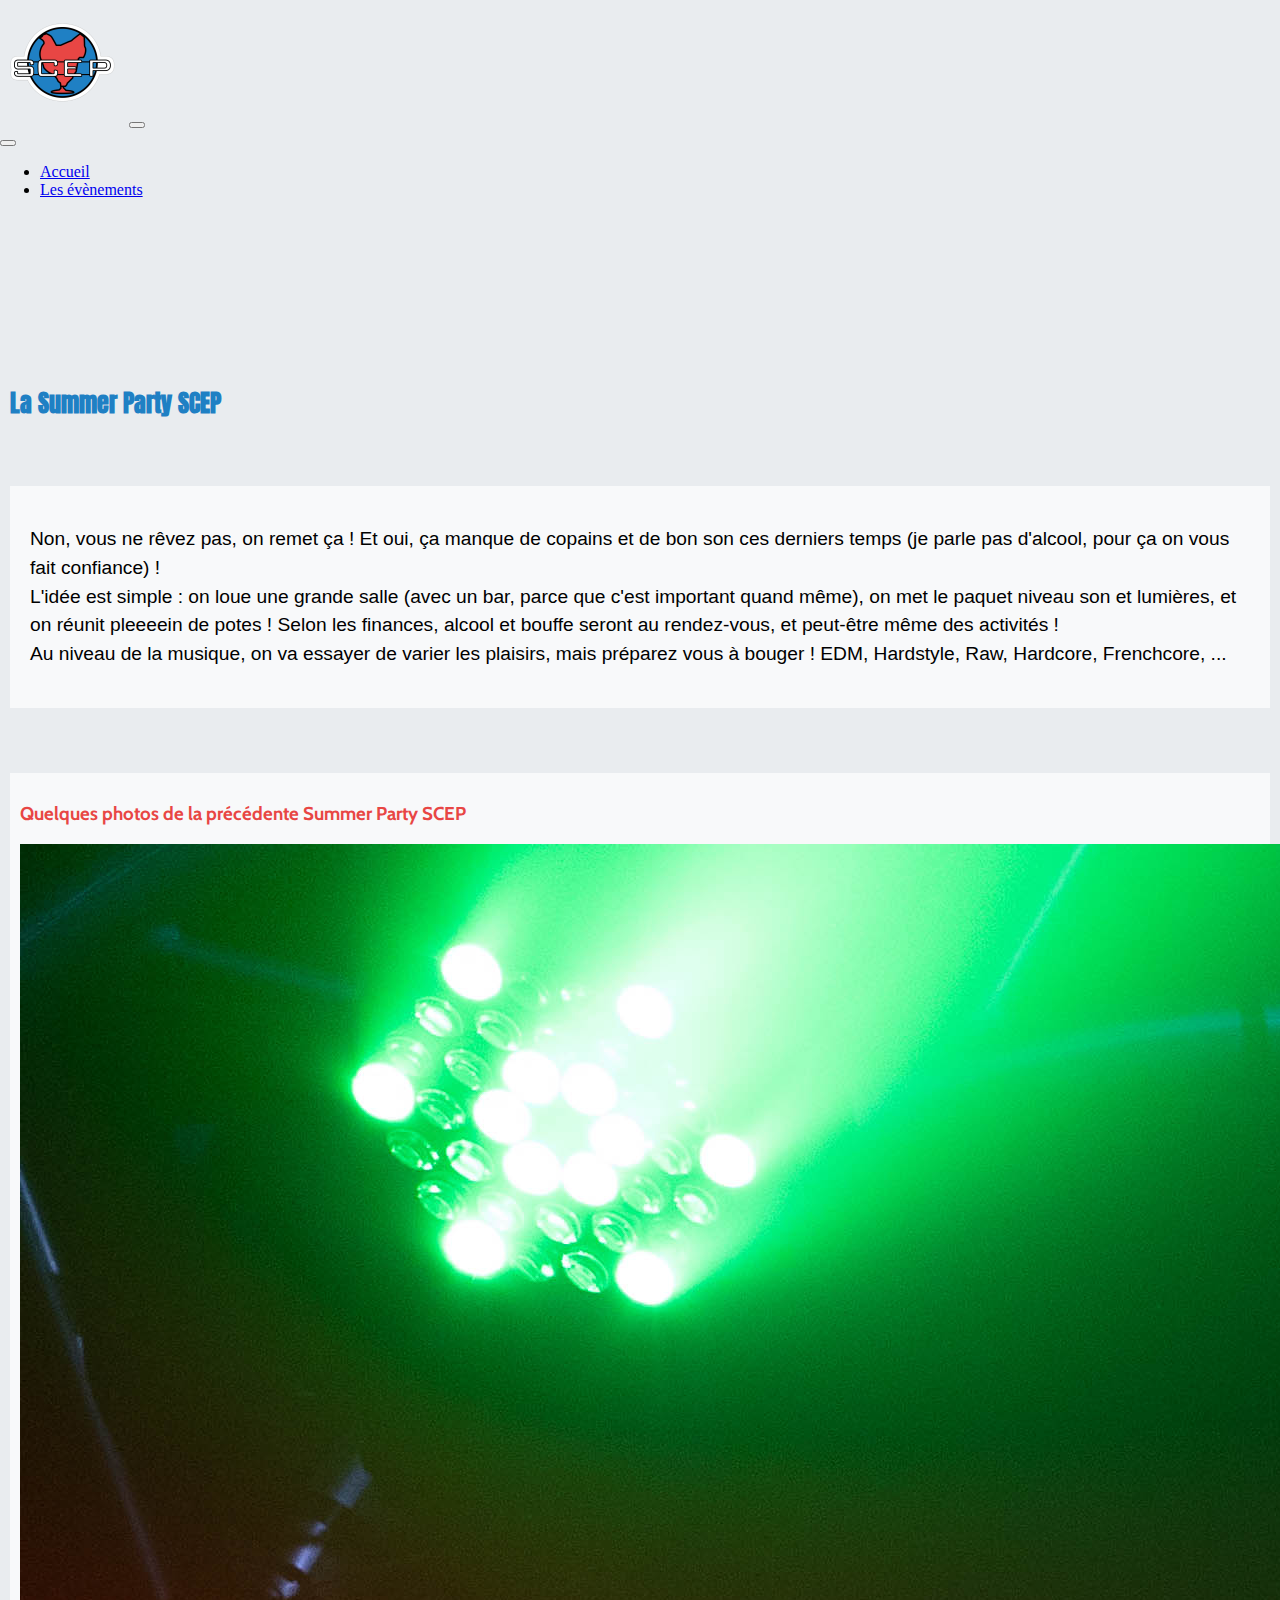
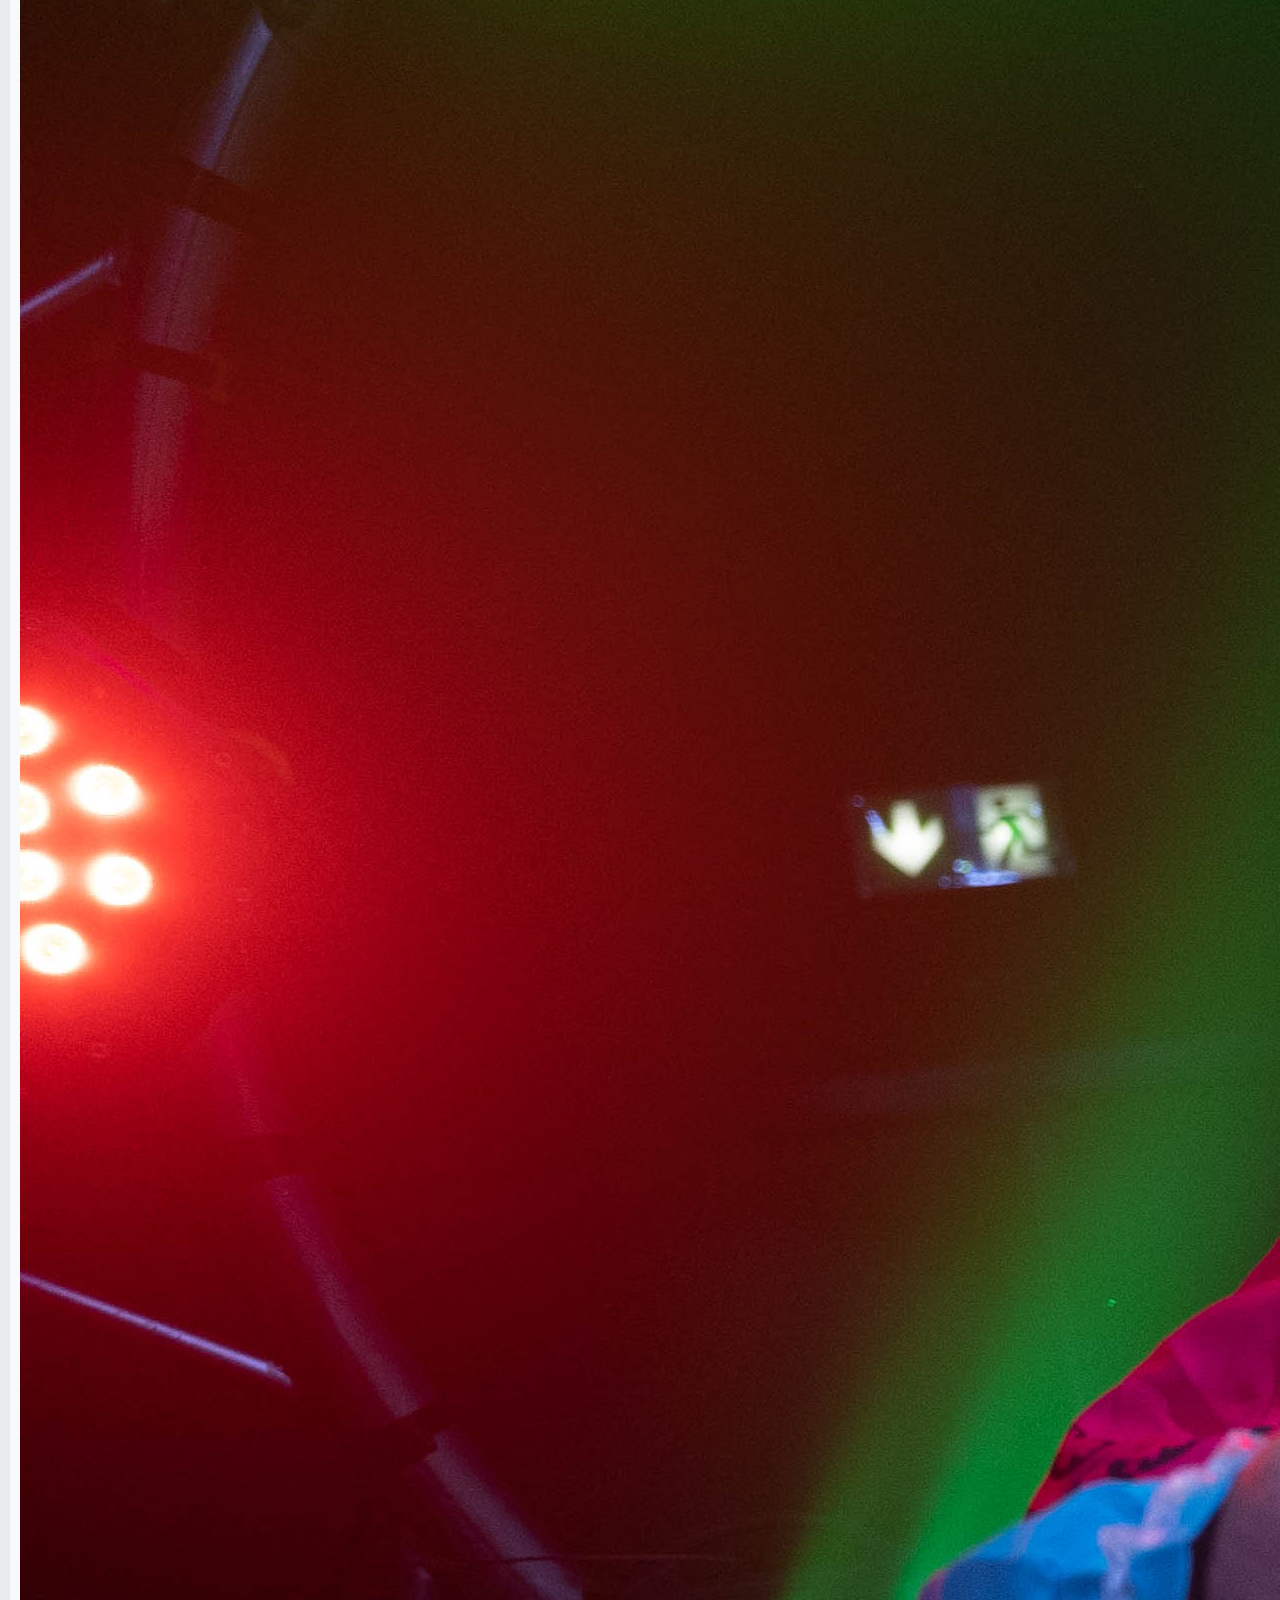
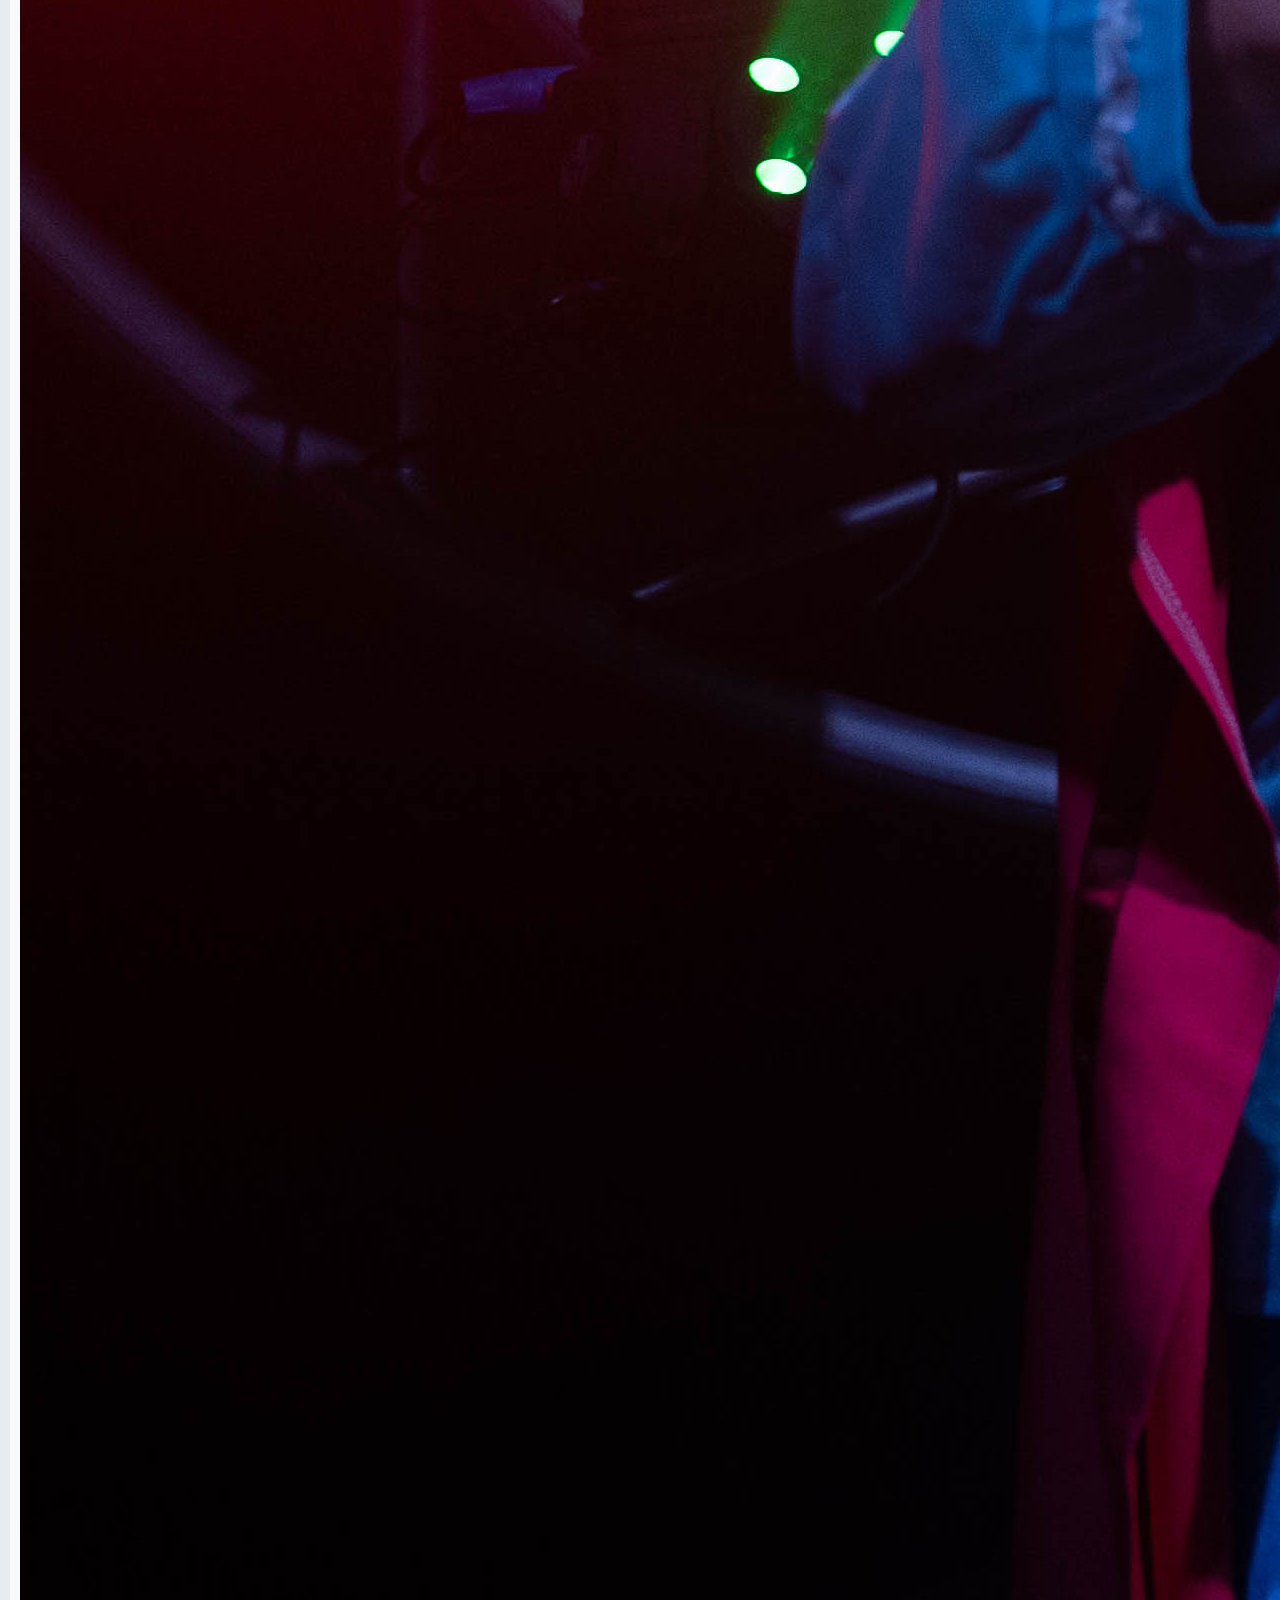
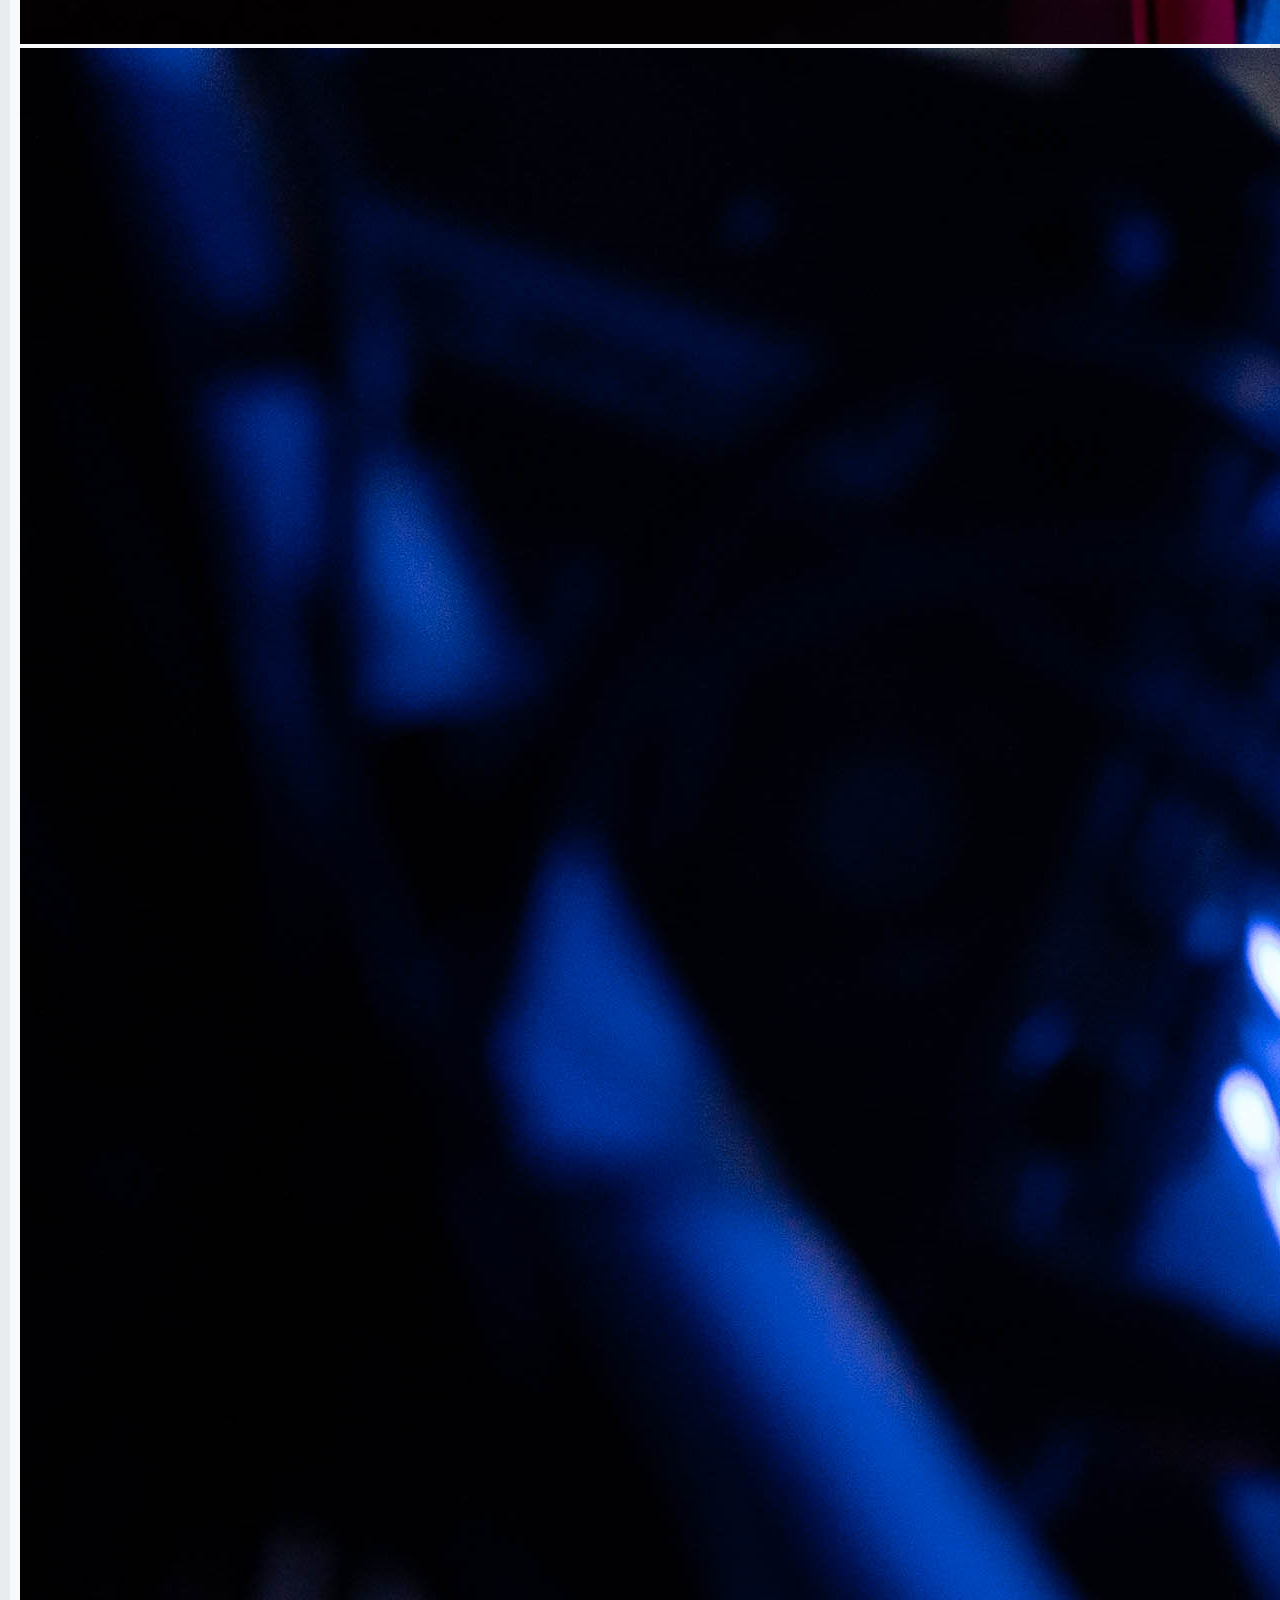
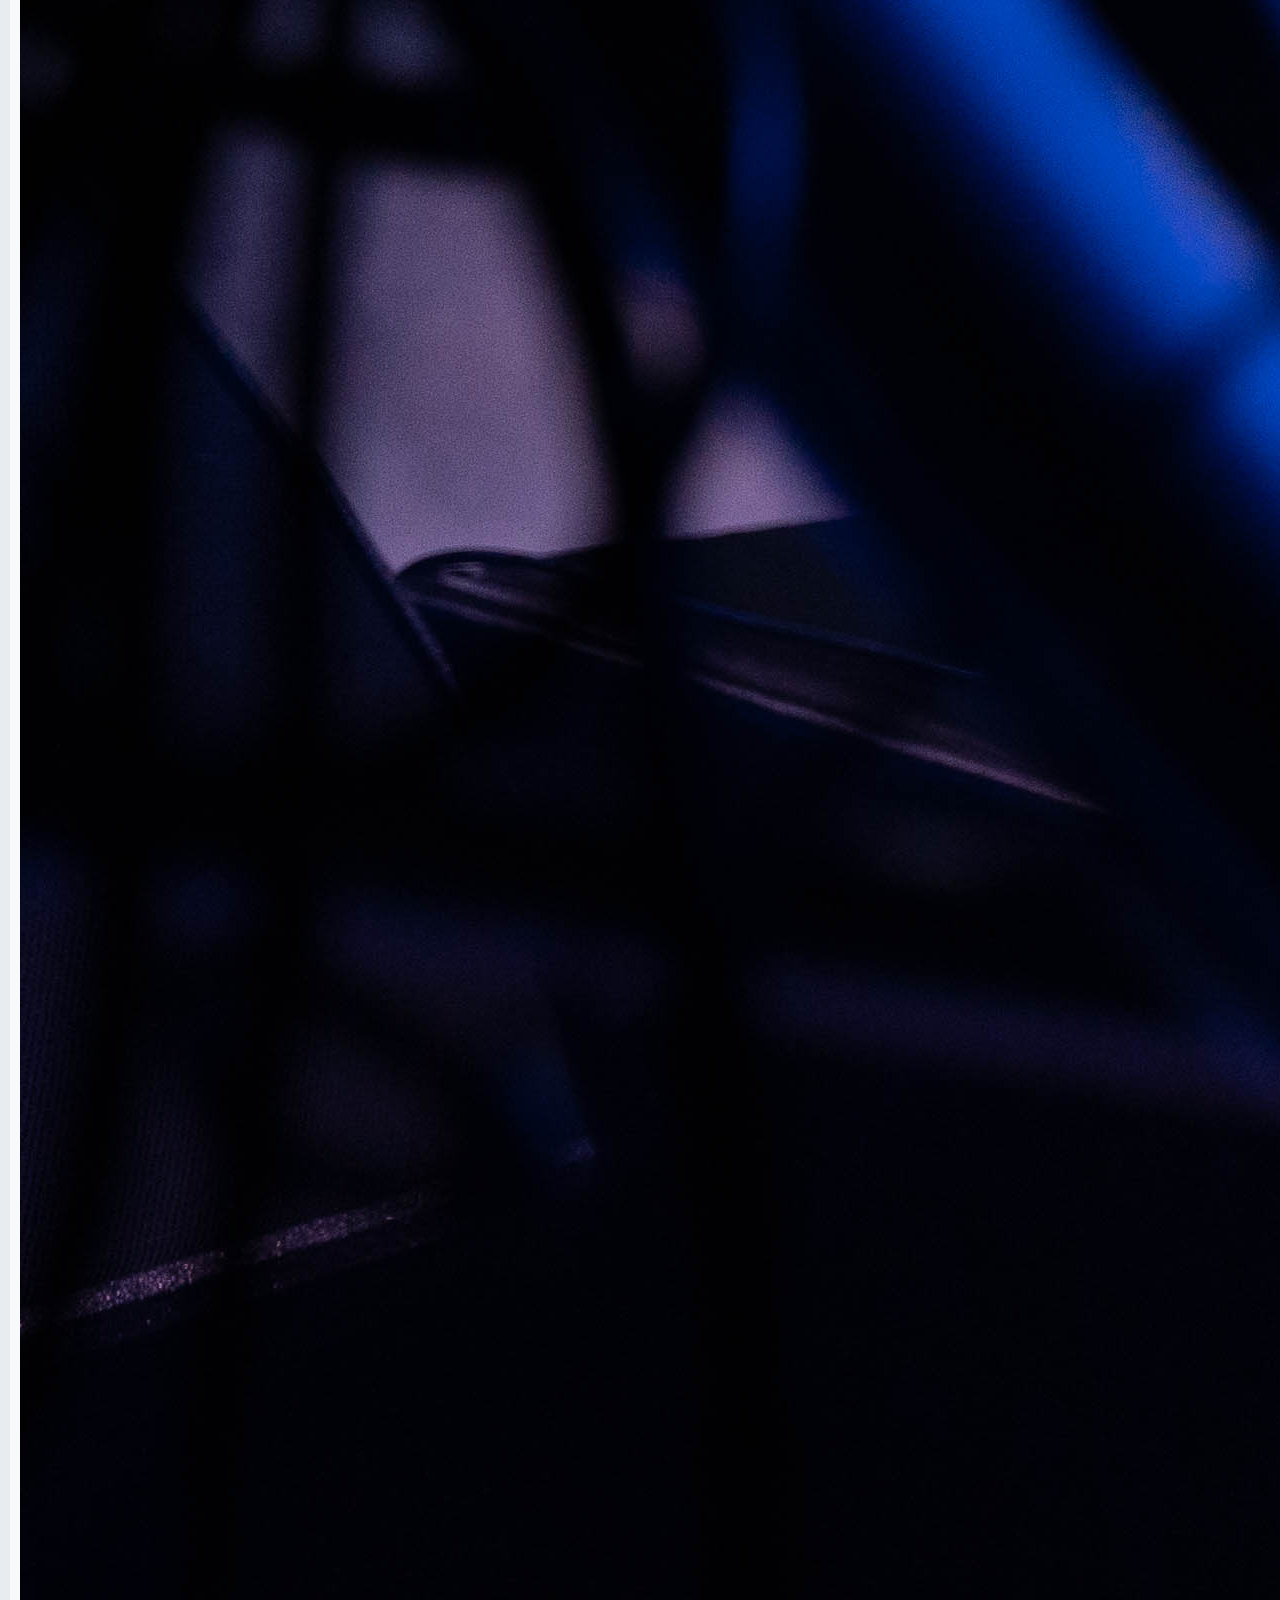
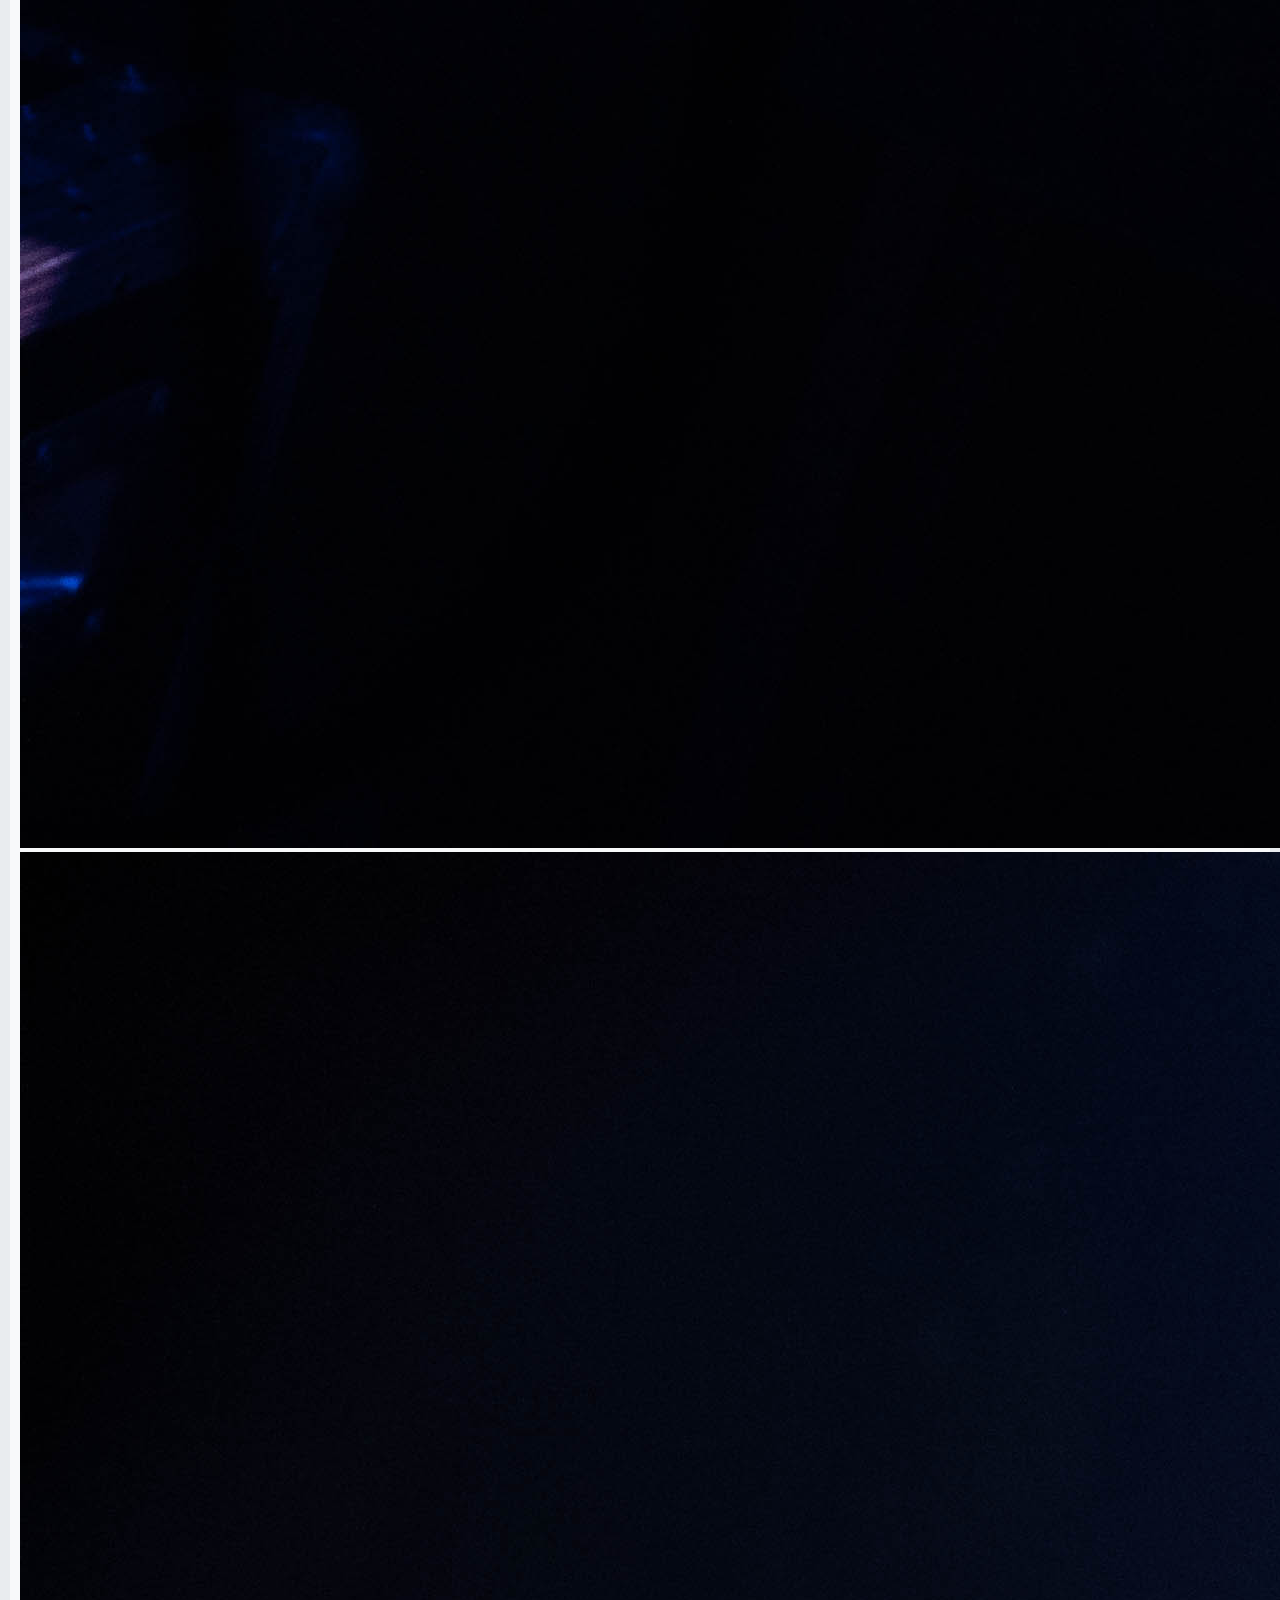
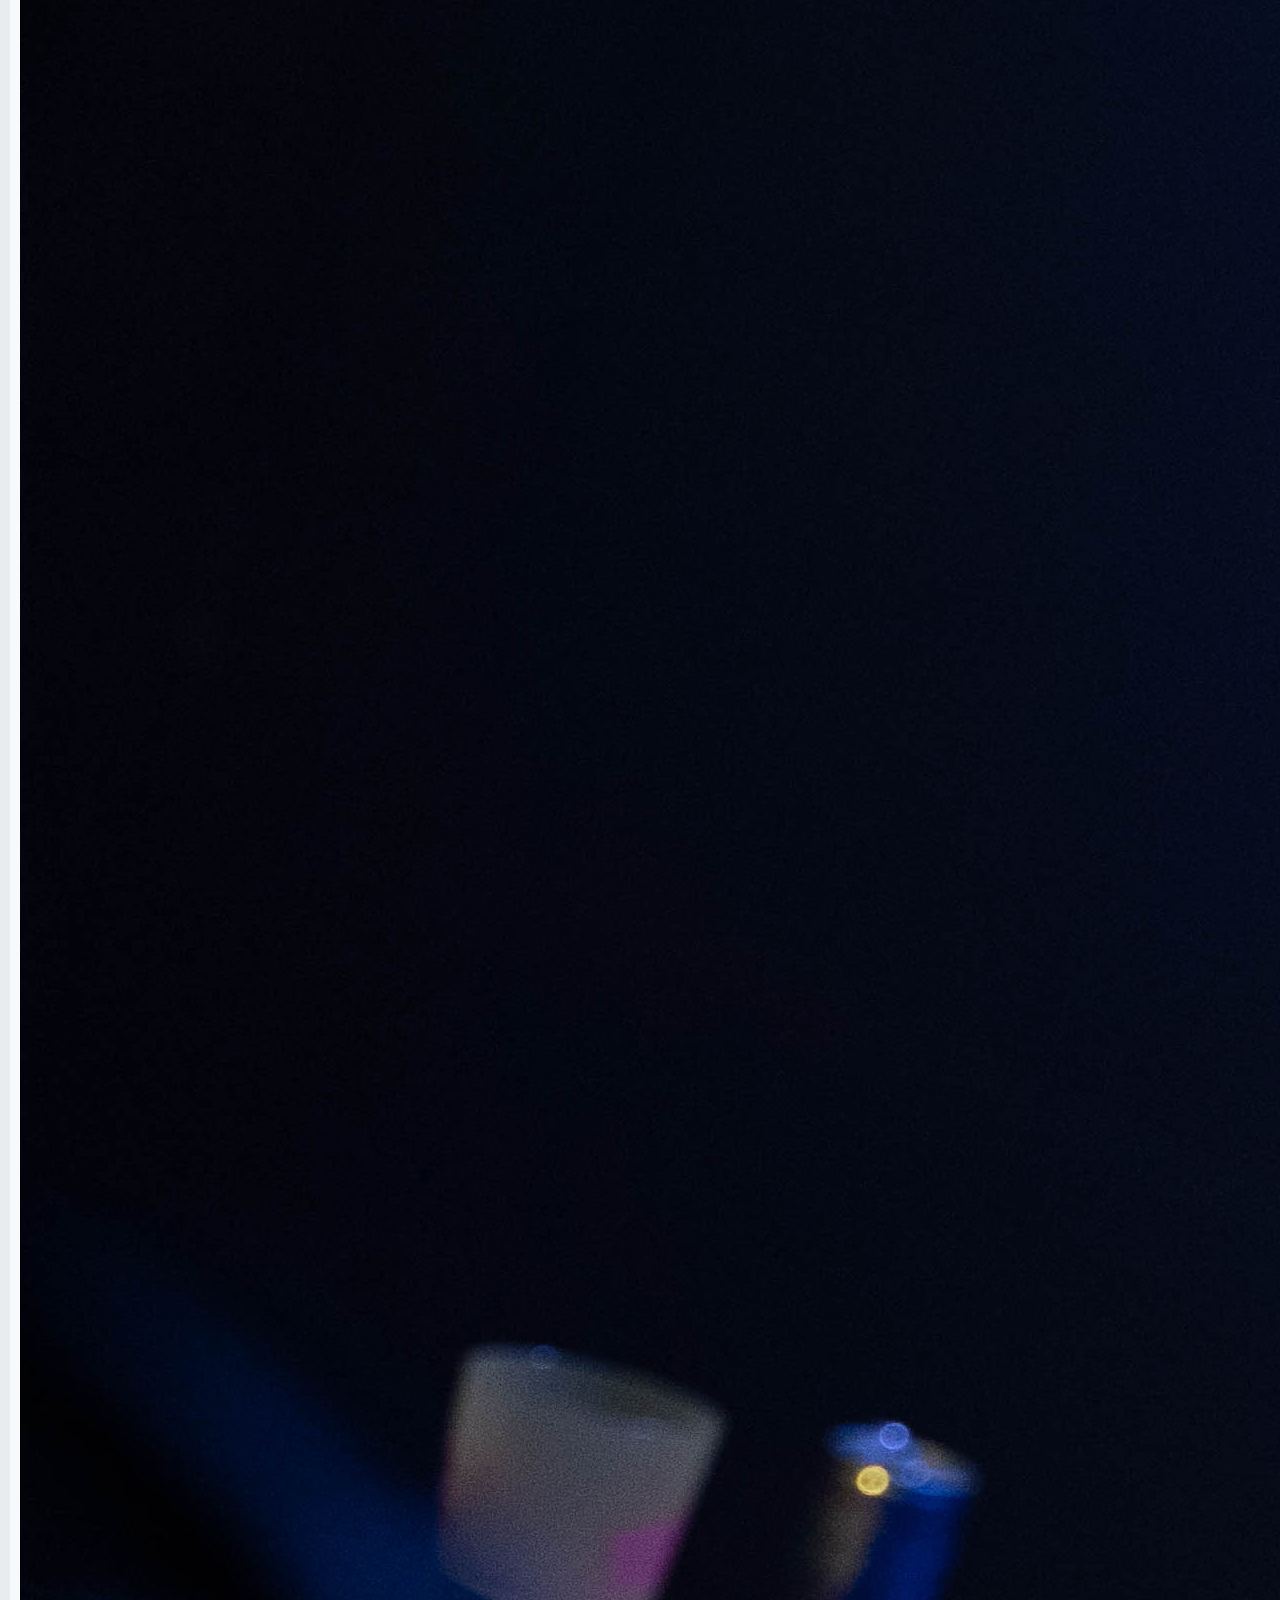
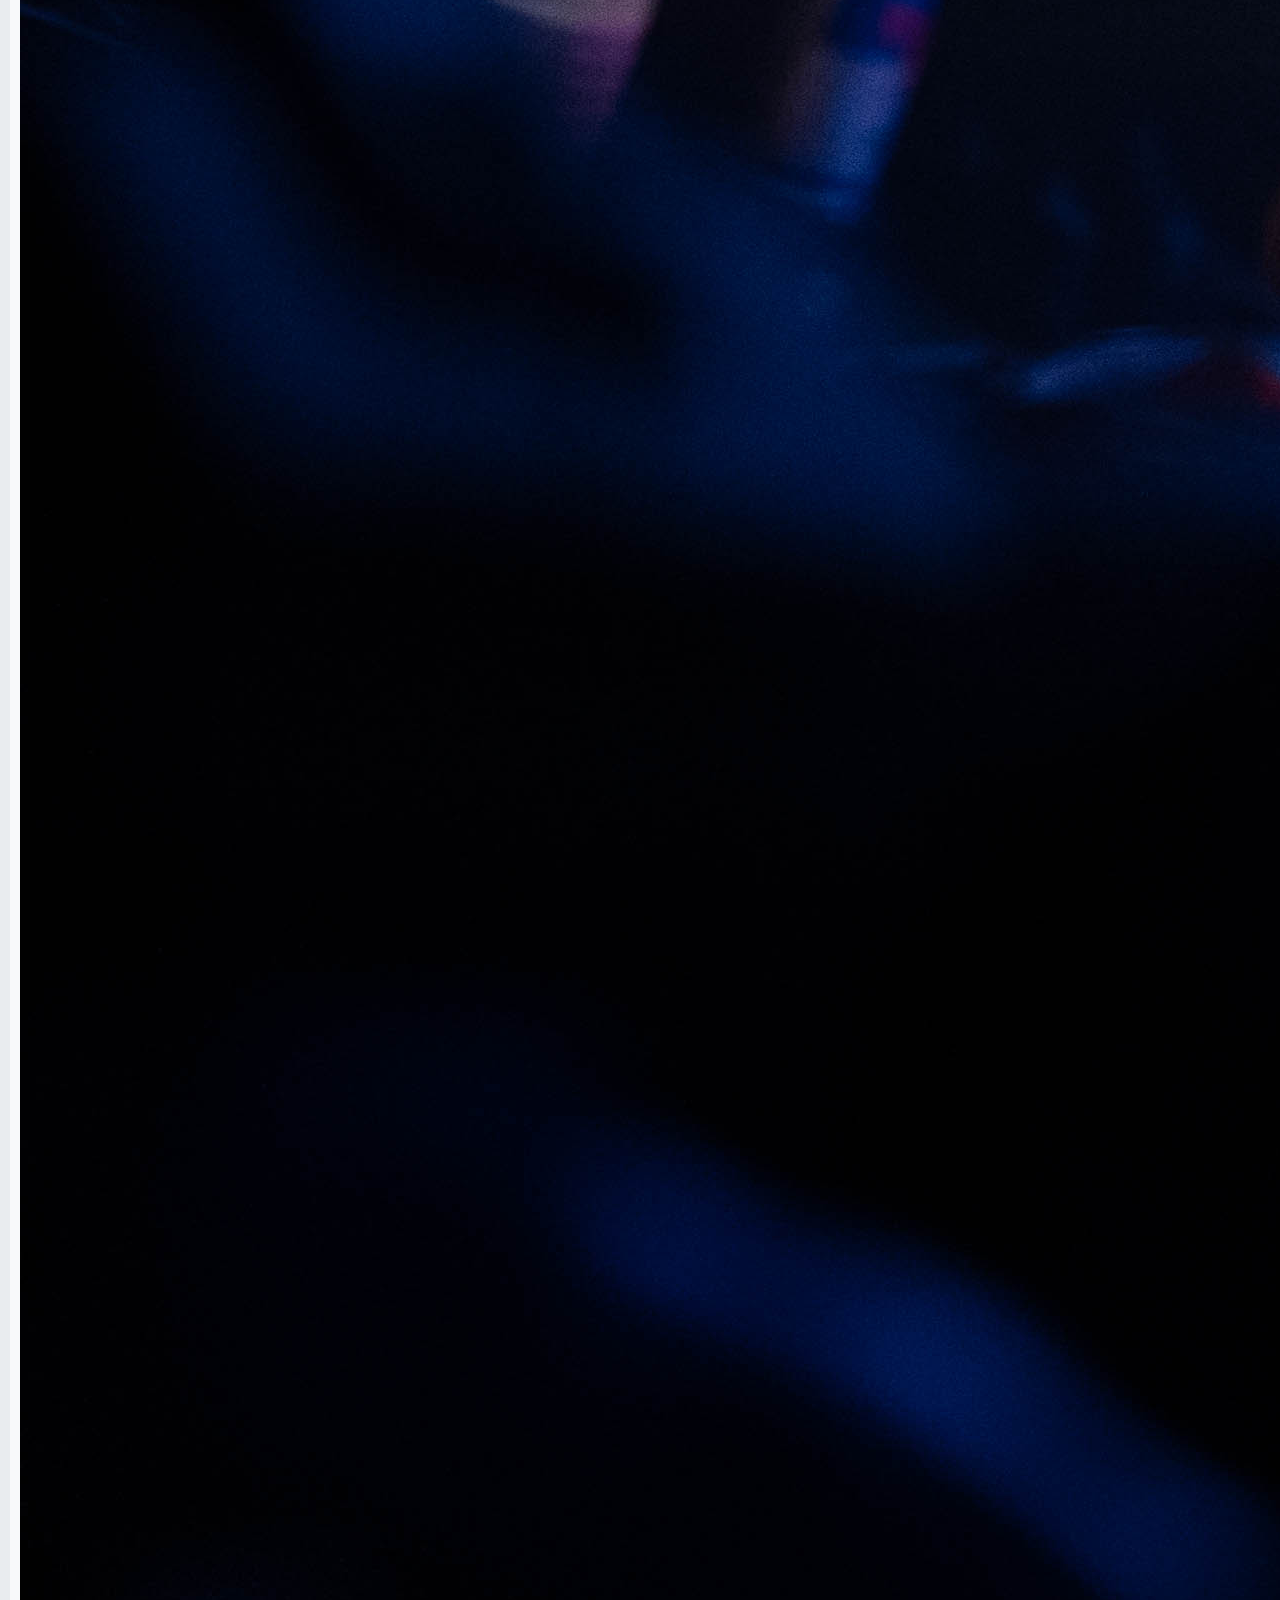
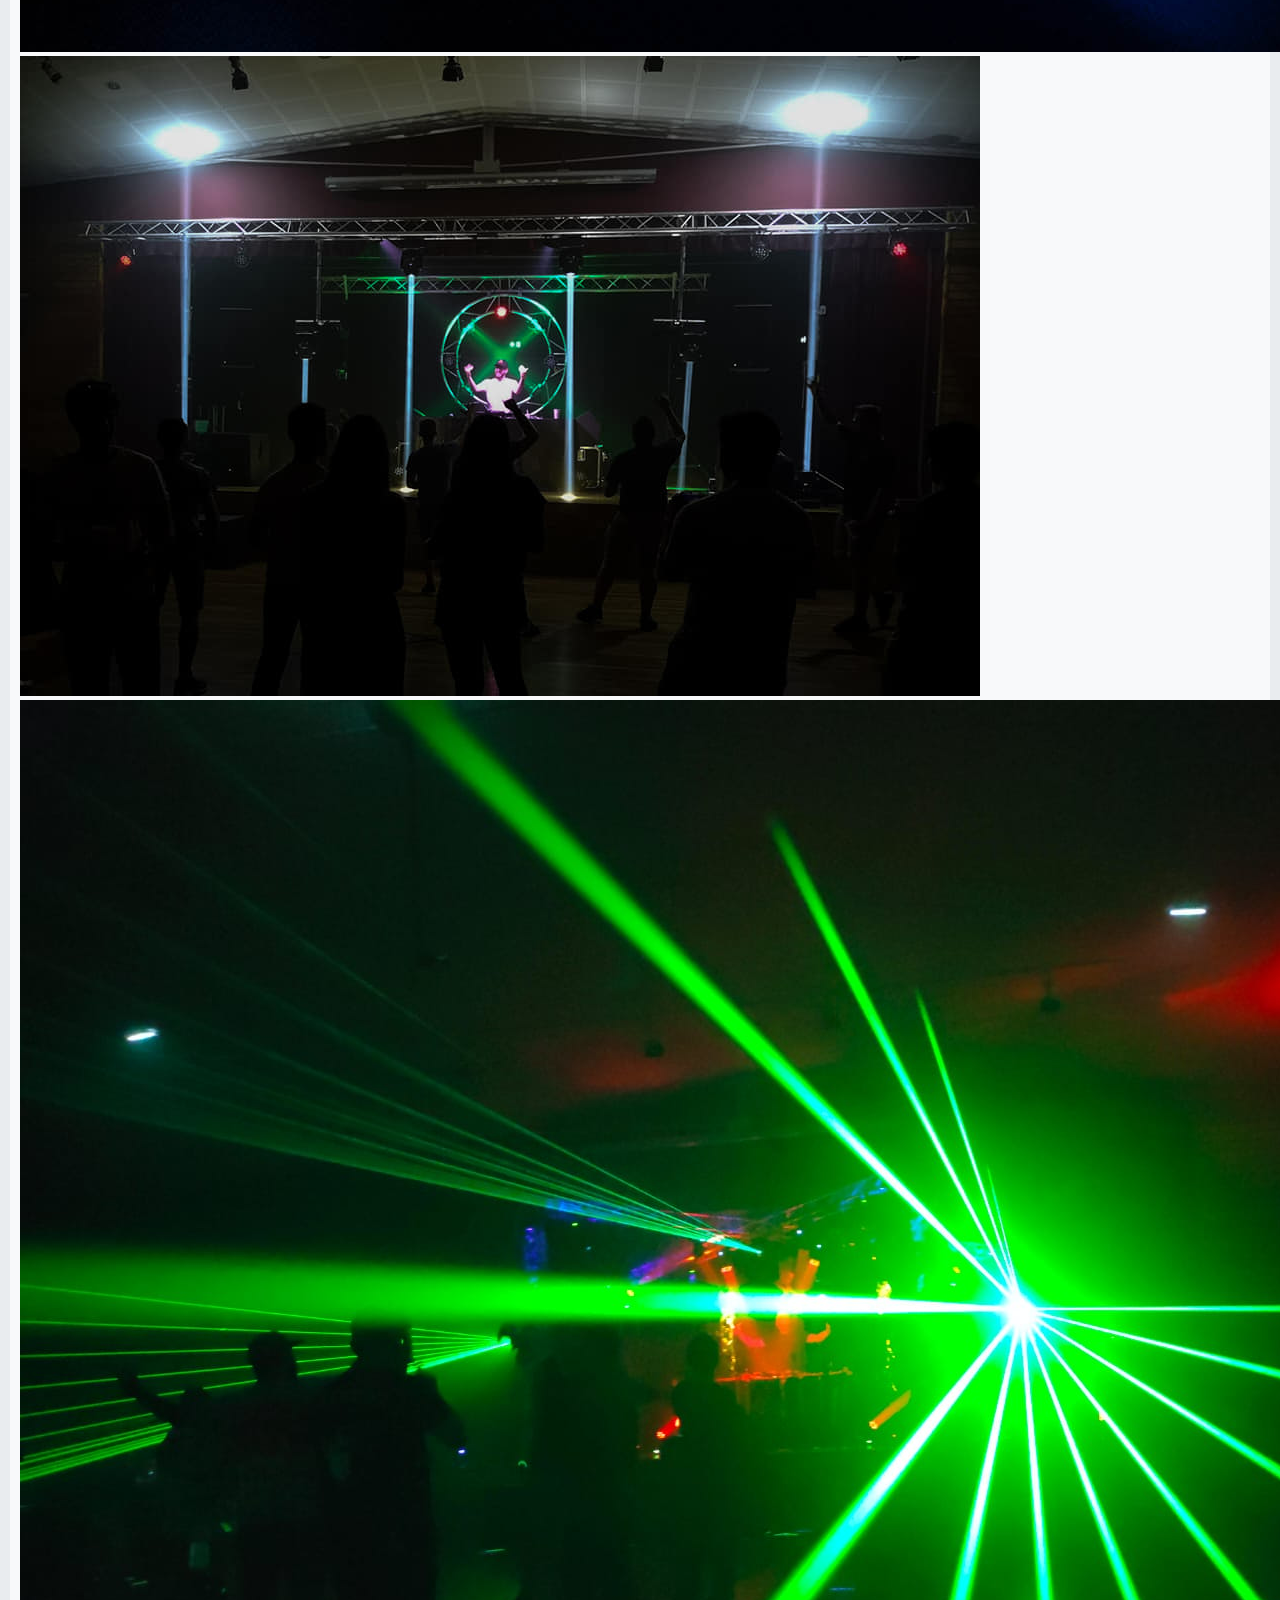
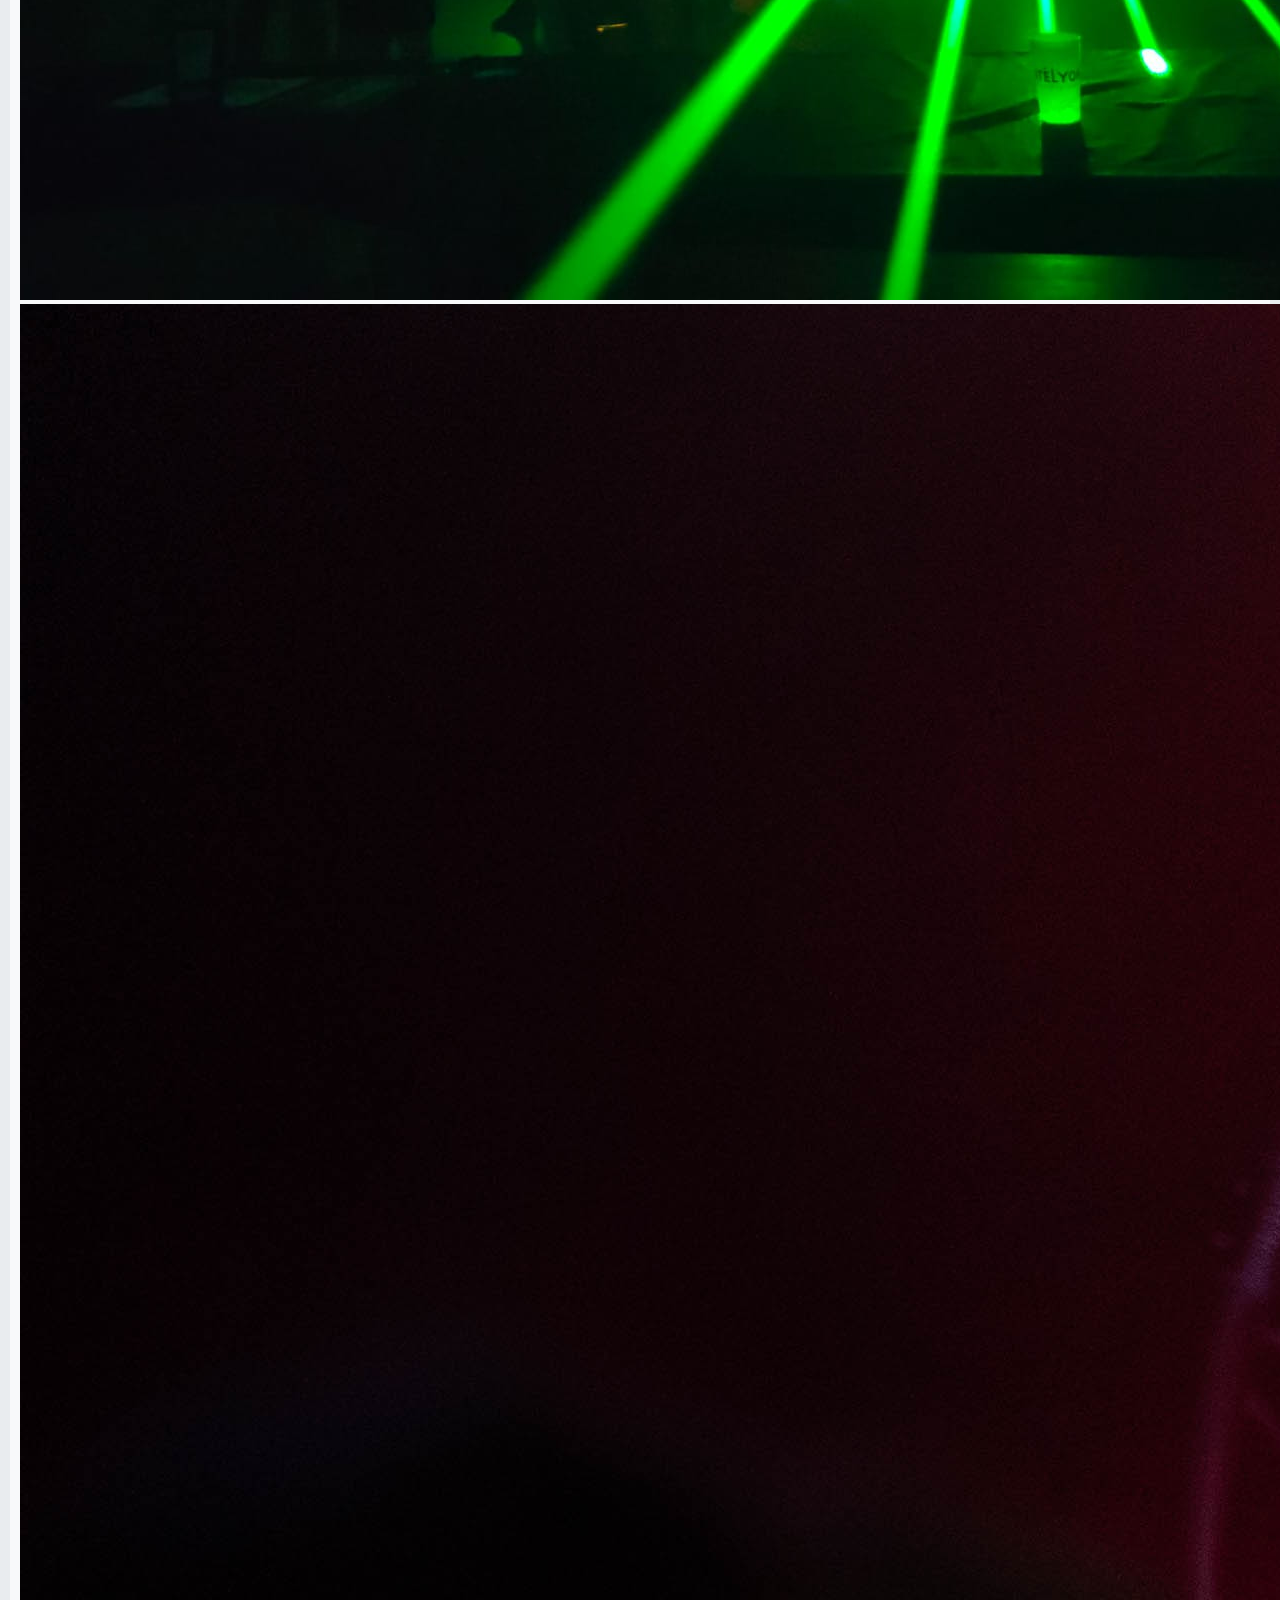
<file: summerparty.html>
<!DOCTYPE html>
<html lang="fr">
    <head>
        <title>Association SCEP</title>
        <meta charset="UTF-8">
        <link href="https://cdn.jsdelivr.net/npm/bootstrap@5.3.0-alpha1/dist/css/bootstrap.min.css" rel="stylesheet" integrity="sha384-GLhlTQ8iRABdZLl6O3oVMWSktQOp6b7In1Zl3/Jr59b6EGGoI1aFkw7cmDA6j6gD" crossorigin="anonymous">
        <link rel="stylesheet" href="style.css" type="text/css" />
    </head>
    <body>
        <header>
            <nav class="nav navbar navbar-dark bg-black navbar-expand-sm fixed-top">
                <a href="index.html" class="navbar-brand"><img src="img/logo.png" class="logo"></a>
                <button class="navbar-toggler" type="button" data-bs-toggle="offcanvas" data-bs-target="#offcanvasNavbar" aria-controls="offcanvasNavbar">
                    <span class="navbar-toggler-icon"></span>
                  </button>
                  <div class="offcanvas offcanvas-end bg-dark" tabindex="-1" id="offcanvasNavbar" aria-labelledby="offcanvasNavbarLabel">
                    <div class="offcanvas-header">
                      <button type="button" class="btn-close bg-white" data-bs-dismiss="offcanvas" aria-label="Close"></button>
                    </div>
                    <div class="offcanvas-body">
                      <ul class="navbar-nav">
                        <li class="nav-item">
                          <a class="nav-link active" aria-current="page" href="index.html">Accueil</a>
                        </li>
                        <li class="nav-item">
                          <a class="nav-link" href="events.html">Les évènements</a>
                        </li>
                      </ul>
                    </div>
                  </div>
            </nav>
            </header>
        <main>
            <div class="container-fluid divHidden"> <!-- Empty div to prevent the navbar from hiding the beginning of the article -->
            </div>
            <article class="container text-center">
                <h2>La Summer Party SCEP</h2>
                <section class="section shadow rounded p-3">
                    <p>
                        Non, vous ne rêvez pas, on remet ça ! Et oui, ça manque de copains et de bon son ces derniers temps (je parle pas d'alcool, pour ça on vous fait confiance) ! <br>  
                        L'idée est simple : on loue une grande salle (avec un bar, parce que c'est important quand même), on met le paquet niveau son et lumières, et on réunit pleeeein de potes ! Selon les finances, alcool et bouffe seront au rendez-vous, et peut-être même des activités ! <br>
                        Au niveau de la musique, on va essayer de varier les plaisirs, mais préparez vous à bouger ! EDM, Hardstyle, Raw, Hardcore, Frenchcore, ...              
                    </p>
                </section>
                <section class="section shadow rounded p-3">
                    <h3>Quelques photos de la précédente Summer Party SCEP</h3>
                    <div id="carouselSummerParty" class="carousel slide">
                        <div class="carousel-inner">
                          <div class="carousel-item active">
                            <img src="img/summersParty/SCEP1.jpg" class="d-block w-100" alt="Photo SummerParty">
                          </div>
                          <div class="carousel-item">
                            <img src="img/summersParty/SCEP2.jpg" class="d-block w-100" alt="Photo SummerParty">
                          </div>
                          <div class="carousel-item">
                            <img src="img/summersParty/SCEP3.jpg" class="d-block w-100" alt="Photo SummerParty">
                          </div>
                          <div class="carousel-item">
                            <img src="img/summersParty/SCEP4.jpg" class="d-block w-100" alt="Photo SummerParty">
                          </div>
                          <div class="carousel-item">
                            <img src="img/summersParty/SCEP5.jpg" class="d-block w-100" alt="Photo SummerParty">
                          </div>
                          <div class="carousel-item">
                            <img src="img/summersParty/SCEP6.jpg" class="d-block w-100" alt="Photo SummerParty">
                          </div>
                          <div class="carousel-item">
                            <img src="img/summersParty/SCEP7.jpeg" class="d-block w-100" alt="Photo SummerParty">
                          </div>
                          <div class="carousel-item">
                            <img src="img/summersParty/SCEP8.jpeg" class="d-block w-100" alt="Photo SummerParty">
                          </div>
                          <div class="carousel-item">
                            <img src="img/summersParty/SCEP9.jpeg" class="d-block w-100" alt="Photo SummerParty">
                          </div>
                        </div>
                        <button class="carousel-control-prev" type="button" data-bs-target="#carouselSummerParty" data-bs-slide="prev">
                          <span class="carousel-control-prev-icon" aria-hidden="true"></span>
                          <span class="visually-hidden">Précédent</span>
                        </button>
                        <button class="carousel-control-next" type="button" data-bs-target="#carouselSummerParty" data-bs-slide="next">
                          <span class="carousel-control-next-icon" aria-hidden="true"></span>
                          <span class="visually-hidden">Suivant</span>
                        </button>
                      </div>
                </section>
                <section class="section shadow rounded p-3">
                    <h3>Qu'est-ce qu'on se met ?</h3>
                    <p>
                        Si tout se passe bien y'aura de quoi boire, principalement de la bonne bière, en revanche ceux qui pensent en avoir besoin, ramenez votre alcool fort !
                        (Pour toute substance plus-ou-moins-légale autre que l'alcool, chacun prend ses responsabilités, vous êtes grands vous vous gérez 😉) <br>
                        Après tout ce bordel, vous serez fatigué. Heureusement, il y a une salle assez grande, donc vous pourrez dormir sur place (il fera un peu froid dehors), alors prenez ce qu'il vous faut !                    </p>
                </section>
                <section class="section shadow rounded p-3">
                    <h3>Le financement</h3>
                    <p>
                        Voilà la partie qui fâche 😝 Parce que bien évidemment, il va falloir financer tout ça !
                        On vous propose le format suivant : le prix MINIMUM pour participer à la soirée est de 10€ seulement ! <br>
                        En revanche, plus vous participez et faites grimper la cagnotte, plus on ajoutera de fun et de picole à la soirée ! <br>
                        Vous trouverez ci-dessous une cagnotte pour déposer votre tribut (et non pas votre tribu, c'est pas la garderie ici), et les différents paliers que l'on a mis en place !                    </p>
                    <div class="row justify-content-center">
                        <div class="card col-11 bg-success">
                            <div class="card-body">
                                <h4 class="card-title">Palier 1 - 400€</h4>
                                <p class="card-text">
                                    Remboursement de la salle, du son (ça va péter !) et des lights (pensez à venir avec un chien d'aveugle, ça va être éblouissant 😎)...
                                    C'est un bon début !
                                </p>
                                <img src="img/gif/money.gif" class="gifCard card-img-bottom rounded-2" alt="Money gif">
                            </div>
                        </div>
                        <div class="card col-11 bg-info">
                            <div class="card-body">
                                <h4 class="card-title">Palier 2 - 550€</h4>
                                <p class="card-text">
                                    Il fait soif ! La tireuse est louée et installée, avec au moins 60L, en libre service bien évidemment
                                    En plus de ça, on organise aussi un GROS bière-pong !
                                </p>
                                <img src="img/gif/beer-pong.gif" class="gifCard card-img-bottom rounded-2" alt="Beer Pong gif">
                            </div>
                        </div>
                        <div class="card col-11 bg-primary">
                            <div class="card-body">
                                <h4 class="card-title">Palier 3 - 700€</h4>
                                <p class="card-text">
                                    Pochtrons, quel est votre métier ?! On rajoute encore plus de fûts pour vous abreuver, et de la nourriture pour éponger tout ça !
                                </p>
                                <img src="img/gif/spartans.gif" class="gifCard card-img-bottom rounded-2" alt="Spartans gif">
                            </div>
                        </div>
                        <div class="card col-11 bg-warning">
                            <div class="card-body">
                                <h4 class="card-title">Palier 4 - 850€</h4>
                                <p class="card-text">
                                    Vous voulez jouer à ça ? Okay, shooters à volonté pour tout le monde, on comptera les cadavres au pied du bar !
                                    Et on rajoute même un thème à la soirée (donc la déco, voire les costumes)
                                </p>
                                <img src="img/gif/shots.gif" class="gifCard card-img-bottom rounded-2" alt="Shots gif">
                            </div>
                        </div>
                        <div class="card col-11 bg-danger">
                            <div class="card-body">
                                <h4 class="card-title">Palier 5 - 1000€</h4>
                                <p class="card-text">
                                    Alors là c'est fini, on sort la gnôle, Sanchez vous fait un strip-tease, Tom se fait la boule à zéro et on va chercher une girafe au Zoo
                                    (Vous avez d'autres idées débiles à proposer ? On prend !)
                                </p>
                                <img src="img/gif/strip.gif" class="gifCard card-img-bottom rounded-2" alt="Strip gif">
                            </div>
                        </div>    
                    </div>
                    <button type="button" class="btn btn-success m-2"><a href="https://www.paypal.com/fr/webapps/mpp/home" target="_blank" class="nav-link">Participer à la cagnotte</a></button> <!--The 2023 Paypal kitty does not exist yet-->
                </section>
            </article>
        </main>
        <footer class="text-center">
            <span class="spanFooter text-light">Suivez-nous sur les réseaux</span>
            <div>
                <ul class="navFooter"> <!--Official networks do not exist yet-->
                    <li><a href="#"><svg xmlns="http://www.w3.org/2000/svg" width="30" height="30" fill="currentColor" class="svgFooter bi bi-facebook text-light" viewBox="0 0 16 16">
                        <path d="M16 8.049c0-4.446-3.582-8.05-8-8.05C3.58 0-.002 3.603-.002 8.05c0 4.017 2.926 7.347 6.75 7.951v-5.625h-2.03V8.05H6.75V6.275c0-2.017 1.195-3.131 3.022-3.131.876 0 1.791.157 1.791.157v1.98h-1.009c-.993 0-1.303.621-1.303 1.258v1.51h2.218l-.354 2.326H9.25V16c3.824-.604 6.75-3.934 6.75-7.951z"/>
                      </svg></a></li> 
                    <li><a href="#"><svg xmlns="http://www.w3.org/2000/svg" width="30" height="30" fill="currentColor" class="svgFooter bi bi-instagram text-light" viewBox="0 0 16 16">
                        <path d="M8 0C5.829 0 5.556.01 4.703.048 3.85.088 3.269.222 2.76.42a3.917 3.917 0 0 0-1.417.923A3.927 3.927 0 0 0 .42 2.76C.222 3.268.087 3.85.048 4.7.01 5.555 0 5.827 0 8.001c0 2.172.01 2.444.048 3.297.04.852.174 1.433.372 1.942.205.526.478.972.923 1.417.444.445.89.719 1.416.923.51.198 1.09.333 1.942.372C5.555 15.99 5.827 16 8 16s2.444-.01 3.298-.048c.851-.04 1.434-.174 1.943-.372a3.916 3.916 0 0 0 1.416-.923c.445-.445.718-.891.923-1.417.197-.509.332-1.09.372-1.942C15.99 10.445 16 10.173 16 8s-.01-2.445-.048-3.299c-.04-.851-.175-1.433-.372-1.941a3.926 3.926 0 0 0-.923-1.417A3.911 3.911 0 0 0 13.24.42c-.51-.198-1.092-.333-1.943-.372C10.443.01 10.172 0 7.998 0h.003zm-.717 1.442h.718c2.136 0 2.389.007 3.232.046.78.035 1.204.166 1.486.275.373.145.64.319.92.599.28.28.453.546.598.92.11.281.24.705.275 1.485.039.843.047 1.096.047 3.231s-.008 2.389-.047 3.232c-.035.78-.166 1.203-.275 1.485a2.47 2.47 0 0 1-.599.919c-.28.28-.546.453-.92.598-.28.11-.704.24-1.485.276-.843.038-1.096.047-3.232.047s-2.39-.009-3.233-.047c-.78-.036-1.203-.166-1.485-.276a2.478 2.478 0 0 1-.92-.598 2.48 2.48 0 0 1-.6-.92c-.109-.281-.24-.705-.275-1.485-.038-.843-.046-1.096-.046-3.233 0-2.136.008-2.388.046-3.231.036-.78.166-1.204.276-1.486.145-.373.319-.64.599-.92.28-.28.546-.453.92-.598.282-.11.705-.24 1.485-.276.738-.034 1.024-.044 2.515-.045v.002zm4.988 1.328a.96.96 0 1 0 0 1.92.96.96 0 0 0 0-1.92zm-4.27 1.122a4.109 4.109 0 1 0 0 8.217 4.109 4.109 0 0 0 0-8.217zm0 1.441a2.667 2.667 0 1 1 0 5.334 2.667 2.667 0 0 1 0-5.334z"/>
                      </svg></a></li>
                </ul>    
            </div>
        </footer>
        <script src="https://cdn.jsdelivr.net/npm/bootstrap@5.3.0-alpha1/dist/js/bootstrap.bundle.min.js" integrity="sha384-w76AqPfDkMBDXo30jS1Sgez6pr3x5MlQ1ZAGC+nuZB+EYdgRZgiwxhTBTkF7CXvN" crossorigin="anonymous"></script>
    </body>
</html>
</file>
<file: style.css>
@import url('https://fonts.googleapis.com/css2?family=Anton&family=Cabin&family=Josefin+Sans&display=swap');

/** Base **/
html{
    font-size: 16px;
}

body{
    margin: 0;
    padding: 0;
    background: #e9ecef;
}

h1{
    visibility: hidden;
}

h2{
    color: #1F80C4;
    font-family: 'Anton', sans-serif;
}

h3{
    color: #E84644;
    font-family: 'Cabin', sans-serif;
}

p{
    line-height: 1.5em;
    padding: 10px;
    font-size: 1.2rem;
    font-family: 'Josefin+Sans', sans-serif;
}

section{
    padding: 10px;
    background: #f8f9fa;
}

/** Div Hidden events.html & summerparty.html **/
.divHidden {
    height: 150px;
}

/** Card model **/
.card{
    margin: 10px;
}

/** Form model **/
form{
    border: solid 2px black;
    border-radius: 10px;
    padding: 5px;
}

/**Form index.html **/
.spanPrice{
    font-size: 3rem;
}

/** Footer **/
footer{
    background: black;
}

.navFooter{
    list-style-type: none;
}

.navFooter > li{
    display: inline-block;
}

/** img gif summerparty.html **/
.gifCard{
    width: 250px;
    height: 150px;
}

@media (max-width: 576px) {

    .logo{
        width: 100px;
        height: 100px;
    }
    .welcome{
        display: none;
    }

    /** Div Hidden **/
    .divHidden {
        height: 150px;
    }

    /** Section phone version **/
    section{
        margin-top: 25px;
        margin-bottom: 25px;
    }

    /** Footer phone version **/
    .spanFooter{
        font-size: 1.5rem;
    }

    .navFooter{
        padding: 25px;
    }

    .navFooter > li{
        height: 50px;
        width: 50px;
    }

    /** text presentation phone version events.html **/
    .presentationEvent{
        padding: 10px;
    }
}

@media (min-width: 577px){

    .logo{
        width: 125px;
        height: 125px;
    }

    .welcome{
        padding-left: 0;
        padding-right: 0;
    }
    .welcomeBackground{
        width: 100%;
        height: auto;
    }
    /** article tablet section **/ 
    article{
        margin: 10px;
    }

    /** Section tablet version **/
    section{
        margin-top: 50px;
        margin-bottom: 50px;
    }

    /** card tablet version index.html **/
    .card{
        margin: 20px;
    }

    /** Footer tablet version **/
    .spanFooter{
        font-size: 2rem;
    }
    
    .navFooter{
        padding: 50px;
    }

    .navFooter > li{
        height: 65px;
        width: 65px;
    }

    /** presentation text tablet version events.html **/
    .presentationEvent{
        padding: none;
    }
}

@media (min-width: 992px){

    .logo{
        width: 125px;
        height: 125px;
    }
    /** Welcome laptop version **/
    .welcome{
        padding-left: 0;
        padding-right: 0;
    }
    .welcomeBackground{
        width: 100%;
        height: auto;
    }

    /** Section laptop version **/
    section{
        margin-top: 65px;
        margin-bottom: 65px;
    }

    /** Card laptop version index.html **/
    .card{
        margin: 30px;
    }

    /** Footer laptop version **/
    .spanFooter{
        font-size: 2.5rem;
    }
    
    .navFooter{
        padding: 65px;
        margin: 0;
    }

    .navFooter > li{
        height: 75px;
        width: 75px;
    }

    /** presentation text laptop version events.html **/
    .presentationEvent{
        padding: 50px;
    }
}
</file>
